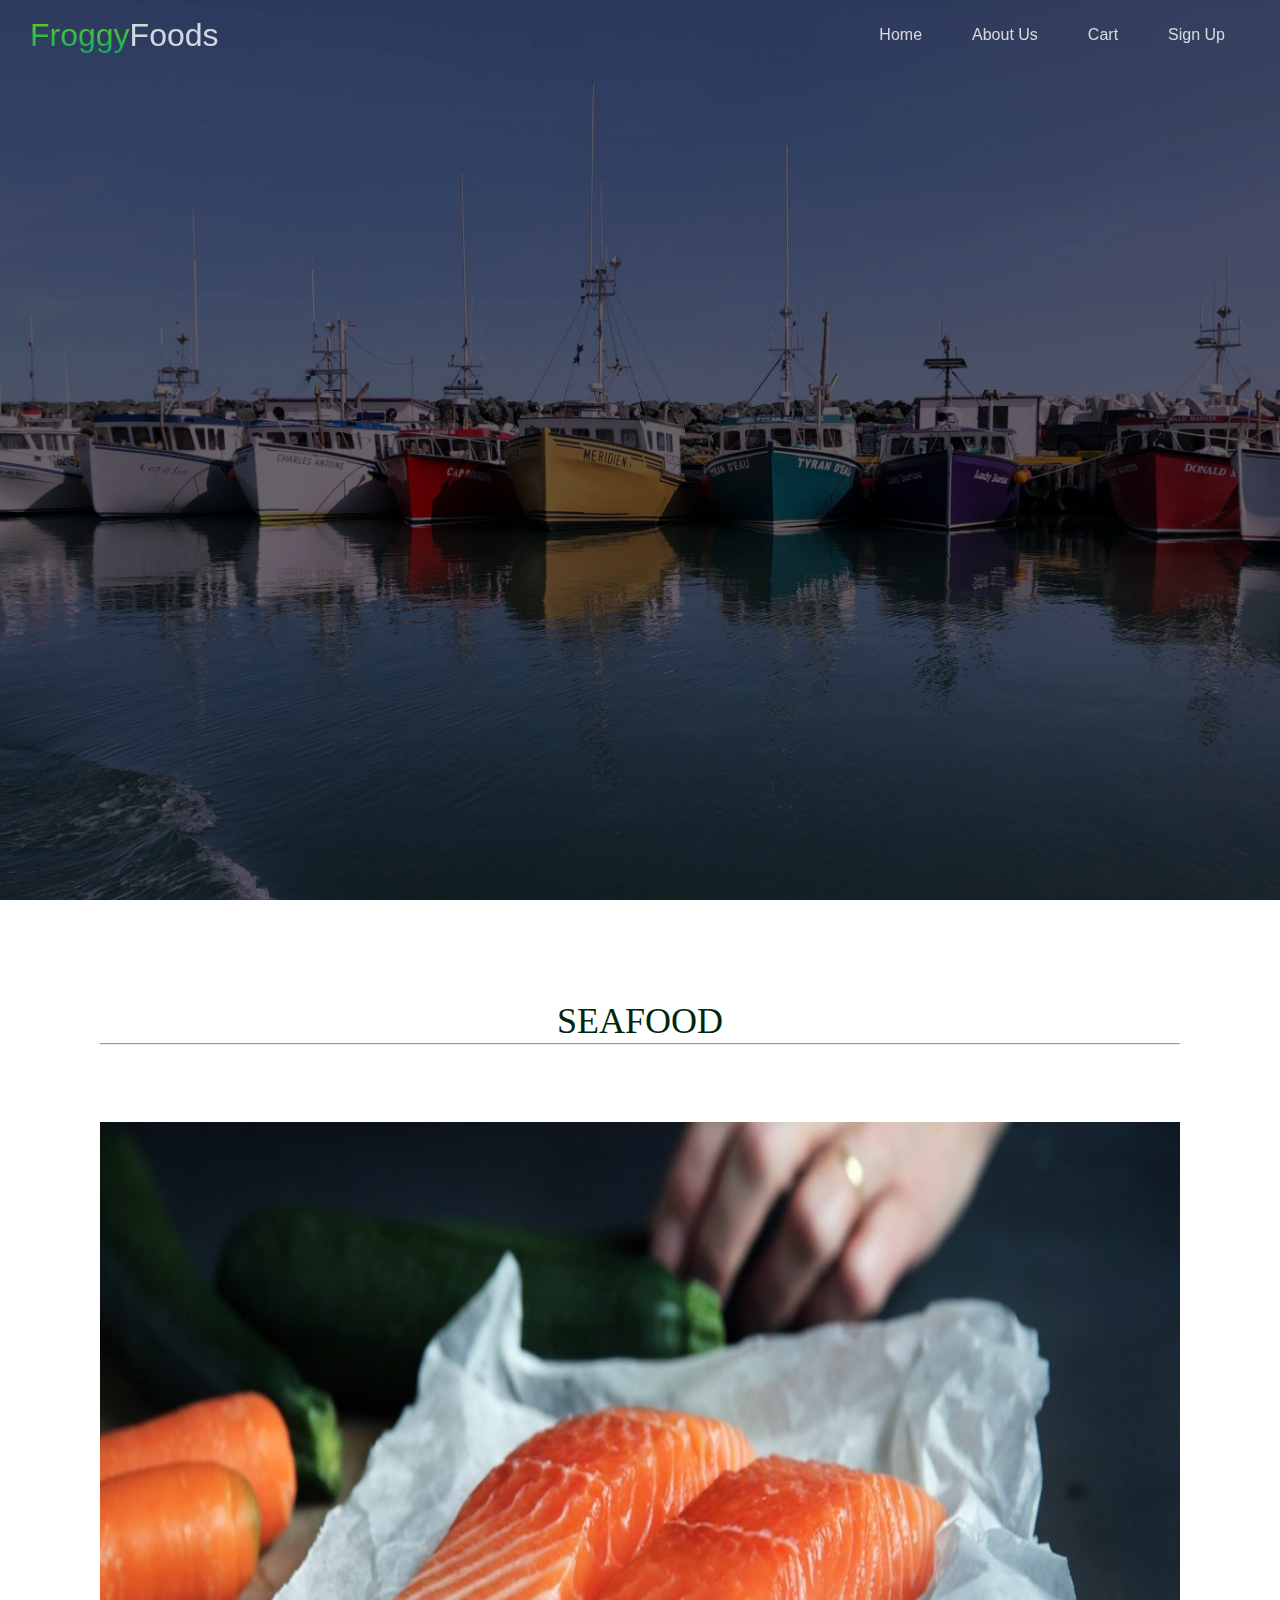
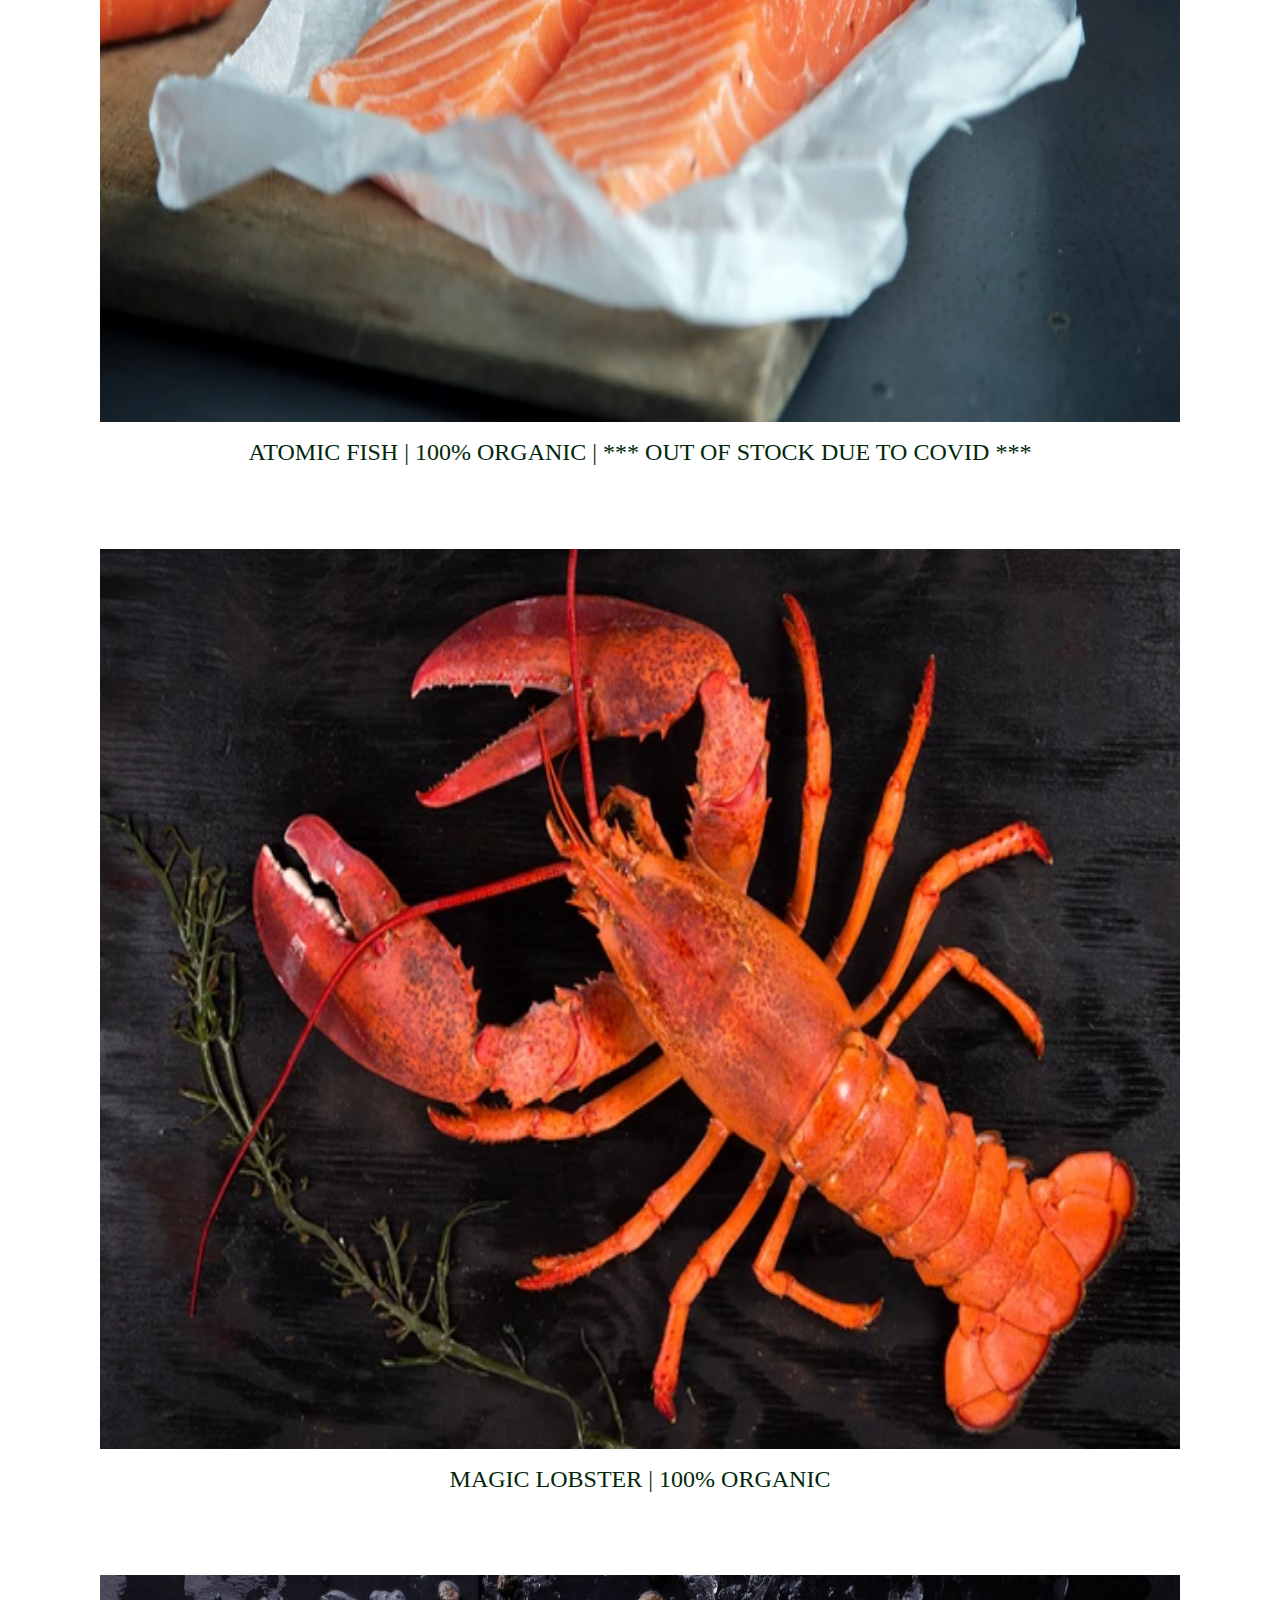
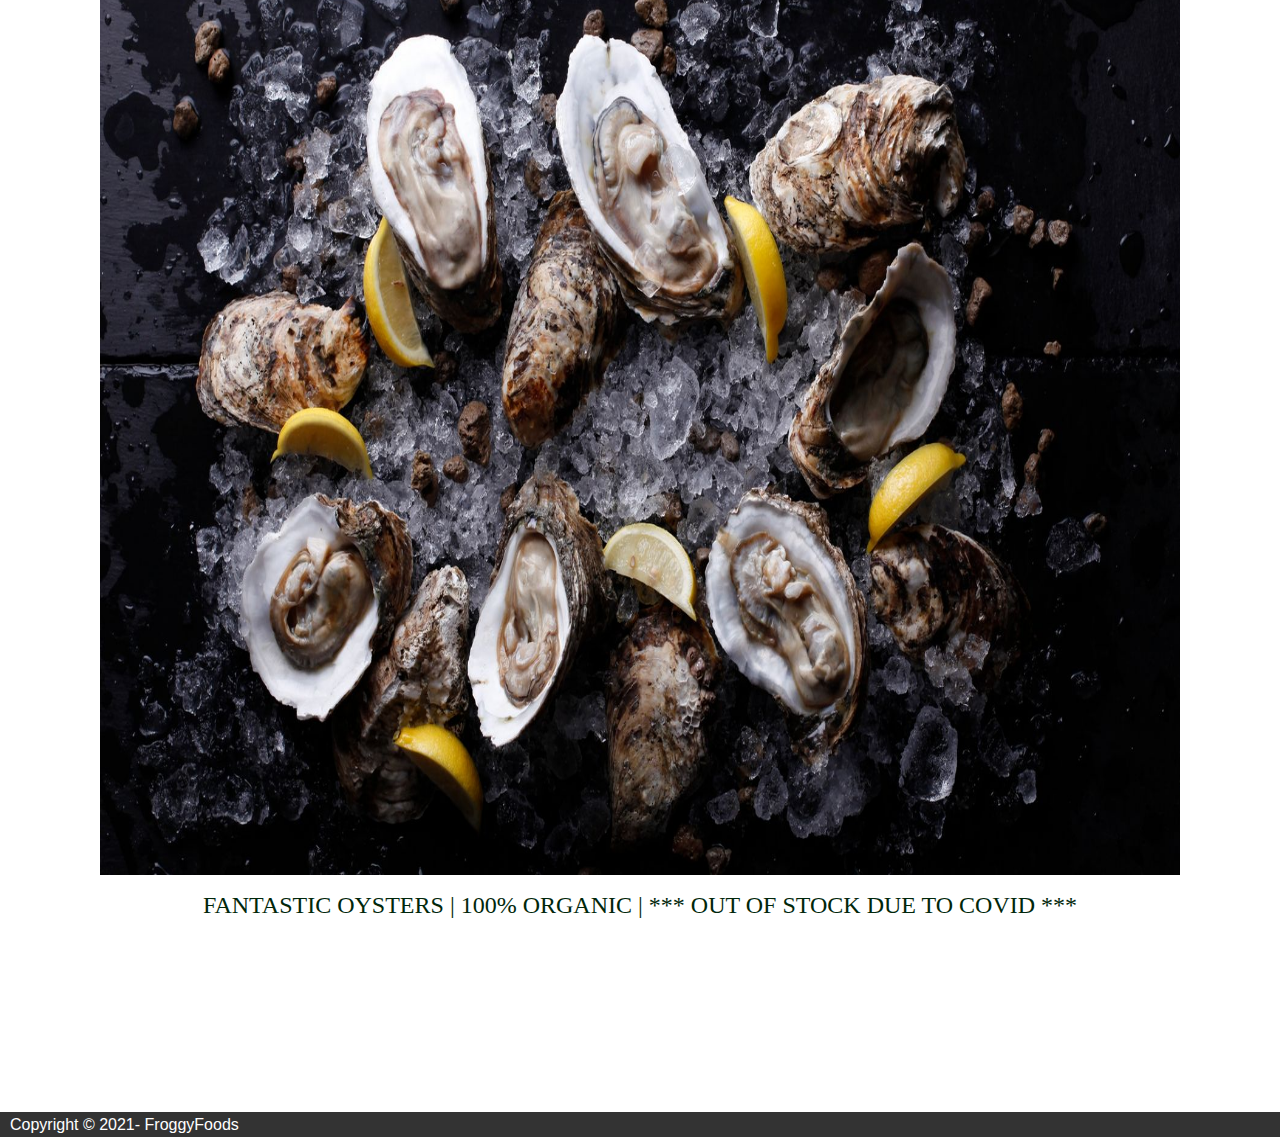
<file: P2*.html>
<!DOCTYPE html>
<!--Commenting: this is P5, a User Login Page-->
<!--Literature reference : DUCKETT, J., HTML & CSS design and build websites, John Wiley & sons, inc. p. 423-424-->


<html lang="en" dir="ltr">
    <head>
      <meta charset="utf-8">
        <title> Seafood aisle </title>

        <!--    CSS Link     -->
        <link rel="stylesheet" href="AgnesCroteau_P2.css">
        <link rel="shortcut icon" type="image/x-icon" href="/favicon.ico">
        <link rel="stylesheet" href="https://cdnjs.cloudflare.com/ajax/libs/font-awesome/5.15.3/css/all.min.css"
          integrity="sha512-iBBXm8fW90+nuLcSKlbmrPcLa0OT92xO1BIsZ+ywDWZCvqsWgccV3gFoRBv0z+8dLJgyAHIhR35VZc2oM/gI1w=="
          crossorigin="anonymous" referrerpolicy="no-referrer" />
        <link rel="stylesheet" href="./utilities.css">
      </head>

      <!--From Teammate Anes: BEGINNING-->

        <header class="hero">
          <div id="navbar" class="navbar top">
            <h1 class="logo">
              <span class="text-primary"><i class="fas fa-frog"></i> Froggy</span>Foods
            </h1>
            <nav>
              <ul>
                <li><a href="#home">Home</a></li>
                <li><a href="#about">About Us</a></li>
                <li><a href="cart.html">Cart</a></li>
                <li><a href="#">Sign Up</a></li>
              </ul>
            </nav>
          </div>
         
        </header>

        <!---From Teammate Anes : END-->
<body>

  <!---My Own Code -->

  <div class ="seafood-header"> <h1></h1> </div>
    <div class="container">
      <h2>SEAFOOD </h2>
      <hr>
      <br><br>

        <div class="entry">
        <figure>
        <img src="Images/Fish2.jpeg" 
        alt="Fish"
        title="Fish" width="1200" height="900" />
        <figcaption>ATOMIC FISH    |    100% ORGANIC  | *** OUT OF STOCK DUE TO COVID ***</figcaption>
        <br><br>
        </figure>
        </div>

        <div class="entry">
        <figure>
        <img src="Images/Lobster.png" 
        alt="Lobster"
        title="Lobster" width="1200" height="900" />
        <figcaption>MAGIC LOBSTER    |    100% ORGANIC</figcaption>
        <br><br>
        </figure>
        </div>

        <div class="entry">
        <figure>
        <img src="Images/ooysters.jpeg" 
        alt="Oysters"
        title="Oysters" width="1200" height="900" />
        <figcaption>FANTASTIC OYSTERS    |    100% ORGANIC  | *** OUT OF STOCK DUE TO COVID ***</figcaption>
        <br><br>
        </figure>
        </div>
      
   </div> 

    <!--From teammate : Anes (until end of script)-->

    <footer class="footer bg-dark">
      <div class="social">
        <a href="#"><i class="fab fa-facebook fa-2x"></i></a>
        <a href="#"><i class="fab fa-twitter fa-2x"></i></a>
        <a href="#"><i class="fab fa-youtube fa-2x"></i></a>
        <a href="#"><i class="fab fa-linkedin fa-2x"></i></a>
      </div>
      <p>Copyright &copy; 2021- FroggyFoods</p>
    
    </footer>
    <script src="https://code.jquery.com/jquery-3.6.0.min.js" integrity="sha256-/xUj+3OJU5yExlq6GSYGSHk7tPXikynS7ogEvDej/m4=" crossorigin="anonymous">
    </script>
    <script>
      const navbar = document.getElementById('navbar');
      let scrolled=false;
      
      window.onscroll= function() {
        if(window.pageYOffset > 100) {
          navbar.classList.remove('top');
          if(!scrolled){
            navbar.style.transform= 'translateY(-70px)';
          } setTimeout(function() {
            navbar.style.transform= 'translateY(0)';
            scrolled=true;
          }, 200);
        } else{
          navbar.classList.add('top')
          scrolled=false;
        }
      };
      // Smooth Scrolling

      $('#navbar a, .btn').on('click', function (e) {
            if (this.hash !== '') {
              e.preventDefault();
    
              const hash = this.hash;
    
              $('html, body').animate(
                {
                  scrollTop: $(hash).offset().top - 100,
                },
                800
              );
            }
          });
      
    </script>
</body>
</html>
</file>
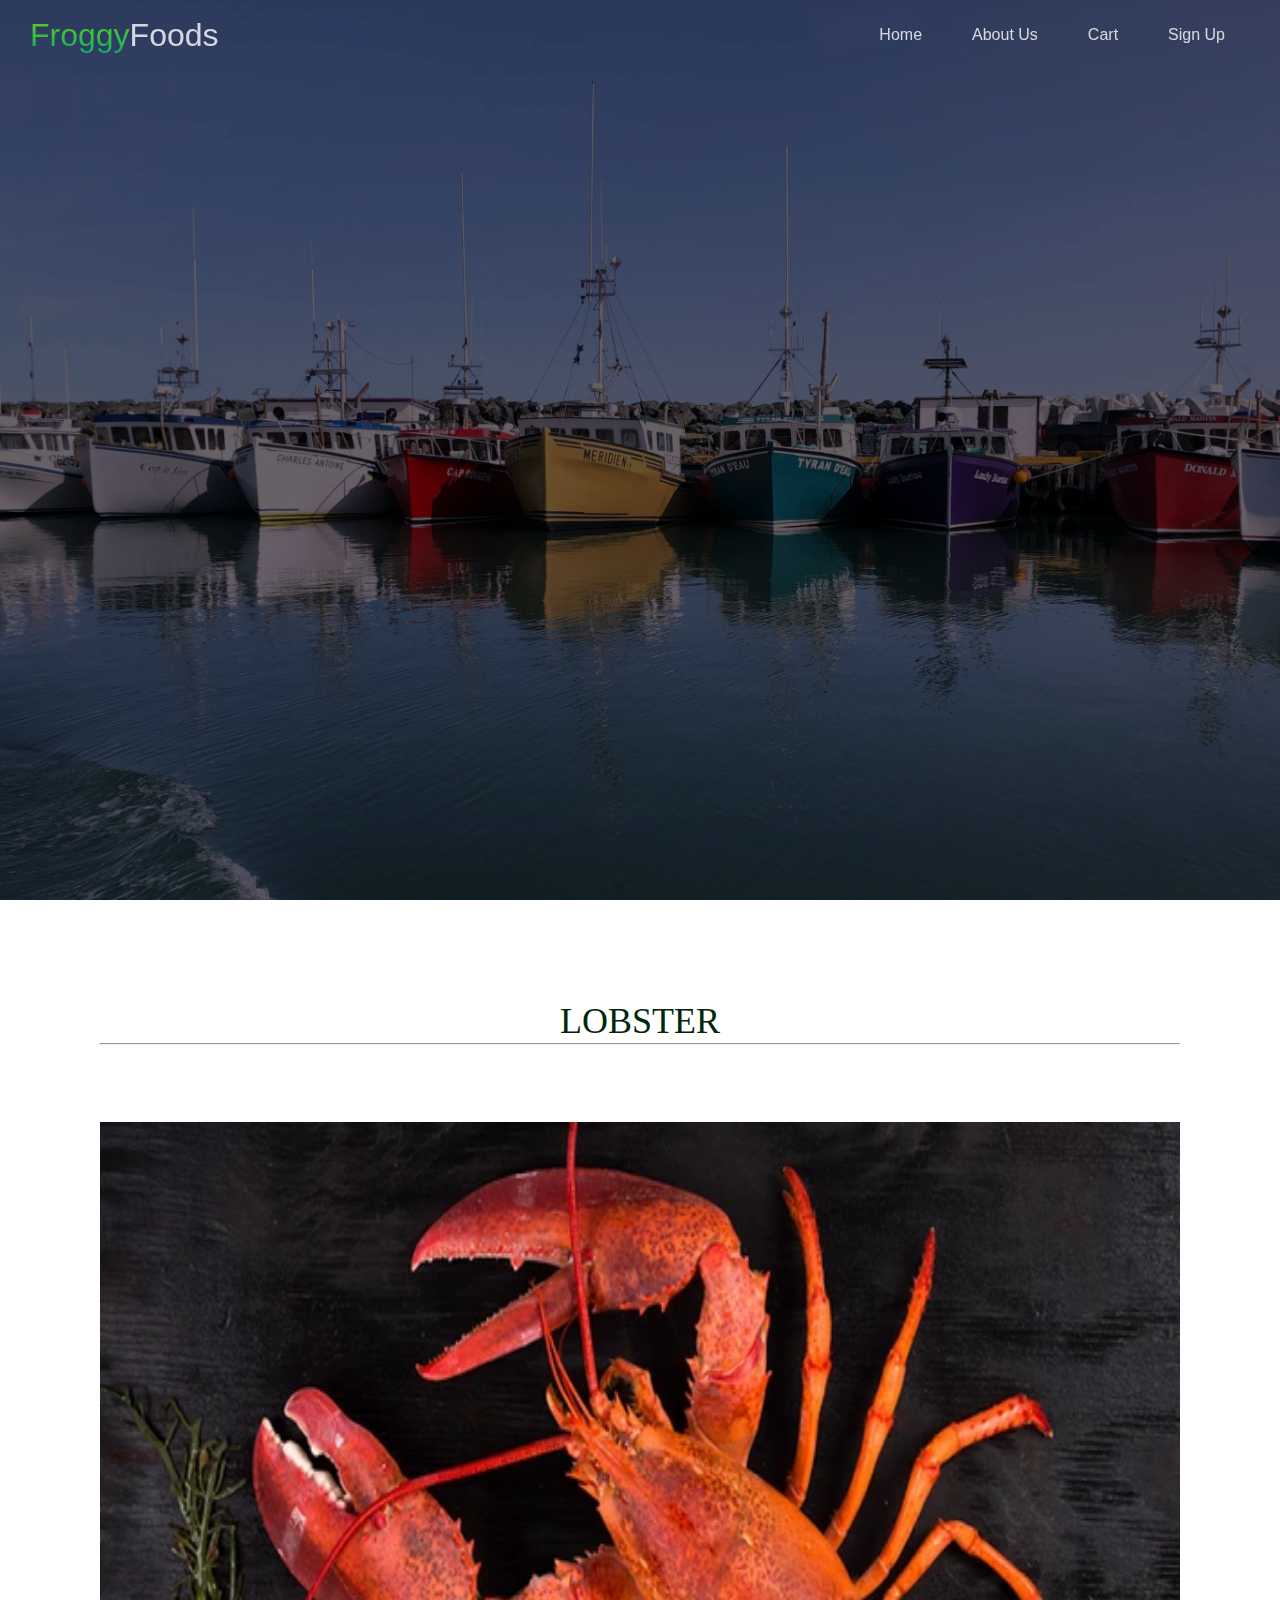
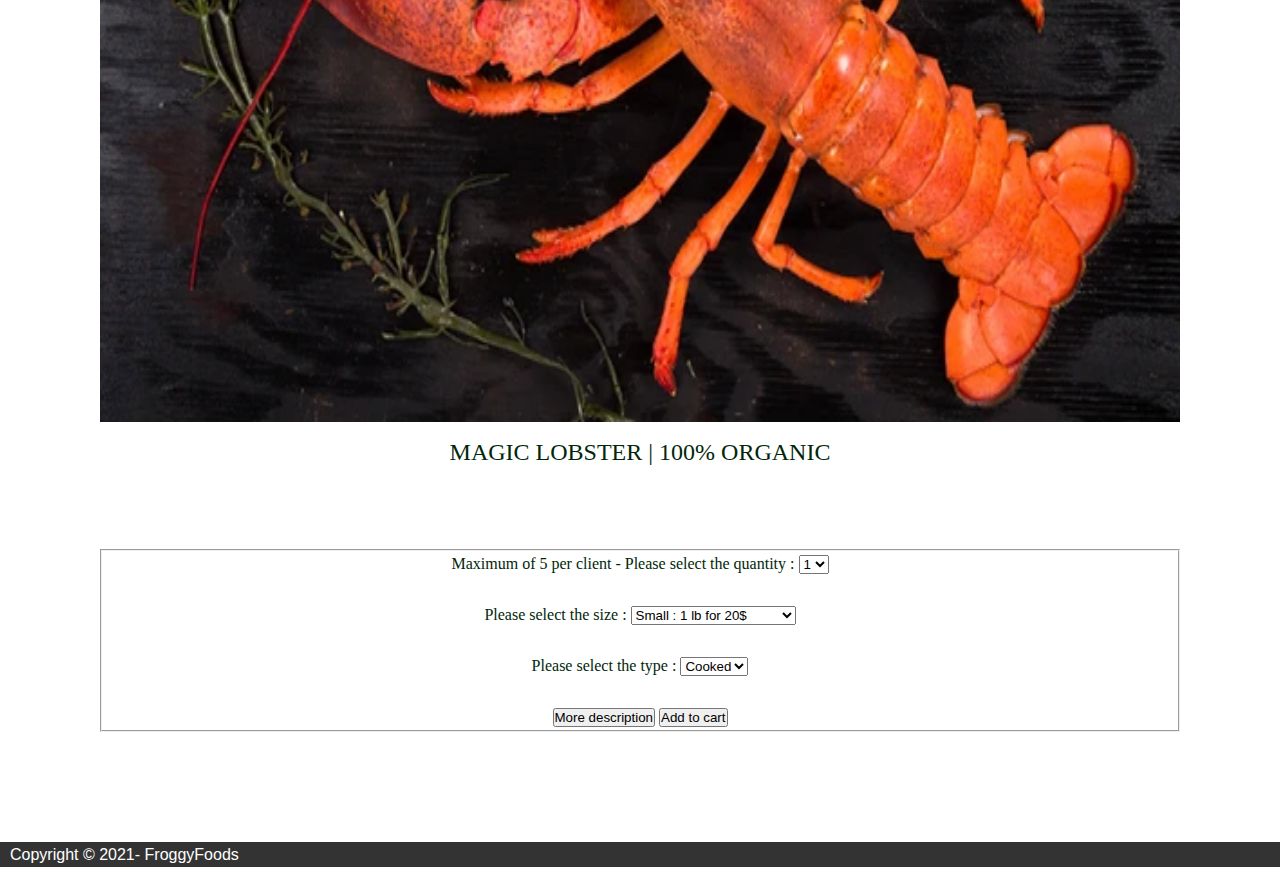
<file: P3*.html>
<!DOCTYPE html>
<!--Commenting: this is P5, a User Login Page-->
<!--Literature reference : DUCKETT, J., HTML & CSS design and build websites, John Wiley & sons, inc. p. 423-424-->

<html lang="en" dir="ltr">
    <head>
      <meta charset="utf-8">
        <title> Lobster </title>

        <!--    CSS Link     -->
        <link rel="stylesheet" href="AgnesCroteau_P3.css">
        <link rel="shortcut icon" type="image/x-icon" href="/favicon.ico">
        <link rel="stylesheet" href="https://cdnjs.cloudflare.com/ajax/libs/font-awesome/5.15.3/css/all.min.css"
          integrity="sha512-iBBXm8fW90+nuLcSKlbmrPcLa0OT92xO1BIsZ+ywDWZCvqsWgccV3gFoRBv0z+8dLJgyAHIhR35VZc2oM/gI1w=="
          crossorigin="anonymous" referrerpolicy="no-referrer" />
        <link rel="stylesheet" href="./utilities.css">
        
      </head>


<body>

   <!--From Teammate Anes: BEGINNING-->

      <header class="hero">
        <div id="navbar" class="navbar top">
          <h1 class="logo">
            <span class="text-primary"><i class="fas fa-frog"></i> Froggy</span>Foods
          </h1>
          <nav>
            <ul>
              <li><a href="#home">Home</a></li>
              <li><a href="#about">About Us</a></li>
              <li><a href="cart.html">Cart</a></li>
              <li><a href="#">Sign Up</a></li>
            </ul>
          </nav>
        </div>
       
      </header>

  <!---From Teammate Anes : END-->

  <!---My Own Code -->

  <div class ="lobster-header"> <h1></h1> </div>
    <div class="container">
      <h2>LOBSTER</h2>
      <hr>
      <br><br>

       

        <div class="entry">
        <figure>
        <img src="Images/Lobster.png" 
        alt="Lobster"
        title="Lobster" width="1200" height="900" />
        <figcaption>MAGIC LOBSTER    |    100% ORGANIC</figcaption>
        <br><br>
        </figure>
        </div>
       
        <div class="form">
         <form>
         <fieldset>
        Maximum of 5 per client - Please select the quantity : 
        <select class="quantity" name="quantity">
          <option value="1">1</option>
          <option value="2">2</option>
          <option value="3">3</option>
          <option value="4">4</option>
          <option value="5">5</option>
        </select><br><br>
        Please select the size : 
        <select class="size" name="size">
          <option value="1">Small : 1 lb for 20$</option>
          <option value="2">Medium : 1.5 lbs for 30$</option>
          <option value="3">Large : 2 lbs for 35$</option>
        </select><br><br>
        Please select the type : 
        <select class="size" name="size">
          <option value="1">Cooked</option>
          <option value="2">Alive</option>
        </select><br><br>
        <input type="submit" value="More description" />
        <input type="submit" value="Add to cart" />
        </form>
        </fieldset>
        </div>
      
    </div> 

    <!--From teammate : Anes (until end of script)-->

    <footer class="footer bg-dark">
      <div class="social">
        <a href="#"><i class="fab fa-facebook fa-2x"></i></a>
        <a href="#"><i class="fab fa-twitter fa-2x"></i></a>
        <a href="#"><i class="fab fa-youtube fa-2x"></i></a>
        <a href="#"><i class="fab fa-linkedin fa-2x"></i></a>
      </div>
      <p>Copyright &copy; 2021- FroggyFoods</p>
    
    </footer>
    <script src="https://code.jquery.com/jquery-3.6.0.min.js" integrity="sha256-/xUj+3OJU5yExlq6GSYGSHk7tPXikynS7ogEvDej/m4=" crossorigin="anonymous">
    </script>
    <script>
      const navbar = document.getElementById('navbar');
      let scrolled=false;
      
      window.onscroll= function() {
        if(window.pageYOffset > 100) {
          navbar.classList.remove('top');
          if(!scrolled){
            navbar.style.transform= 'translateY(-70px)';
          } setTimeout(function() {
            navbar.style.transform= 'translateY(0)';
            scrolled=true;
          }, 200);
        } else{
          navbar.classList.add('top')
          scrolled=false;
        }
      };
      // Smooth Scrolling

      $('#navbar a, .btn').on('click', function (e) {
            if (this.hash !== '') {
              e.preventDefault();
    
              const hash = this.hash;
    
              $('html, body').animate(
                {
                  scrollTop: $(hash).offset().top - 100,
                },
                800
              );
            }
          });
      
    </script>
</body>
</html>
</file>
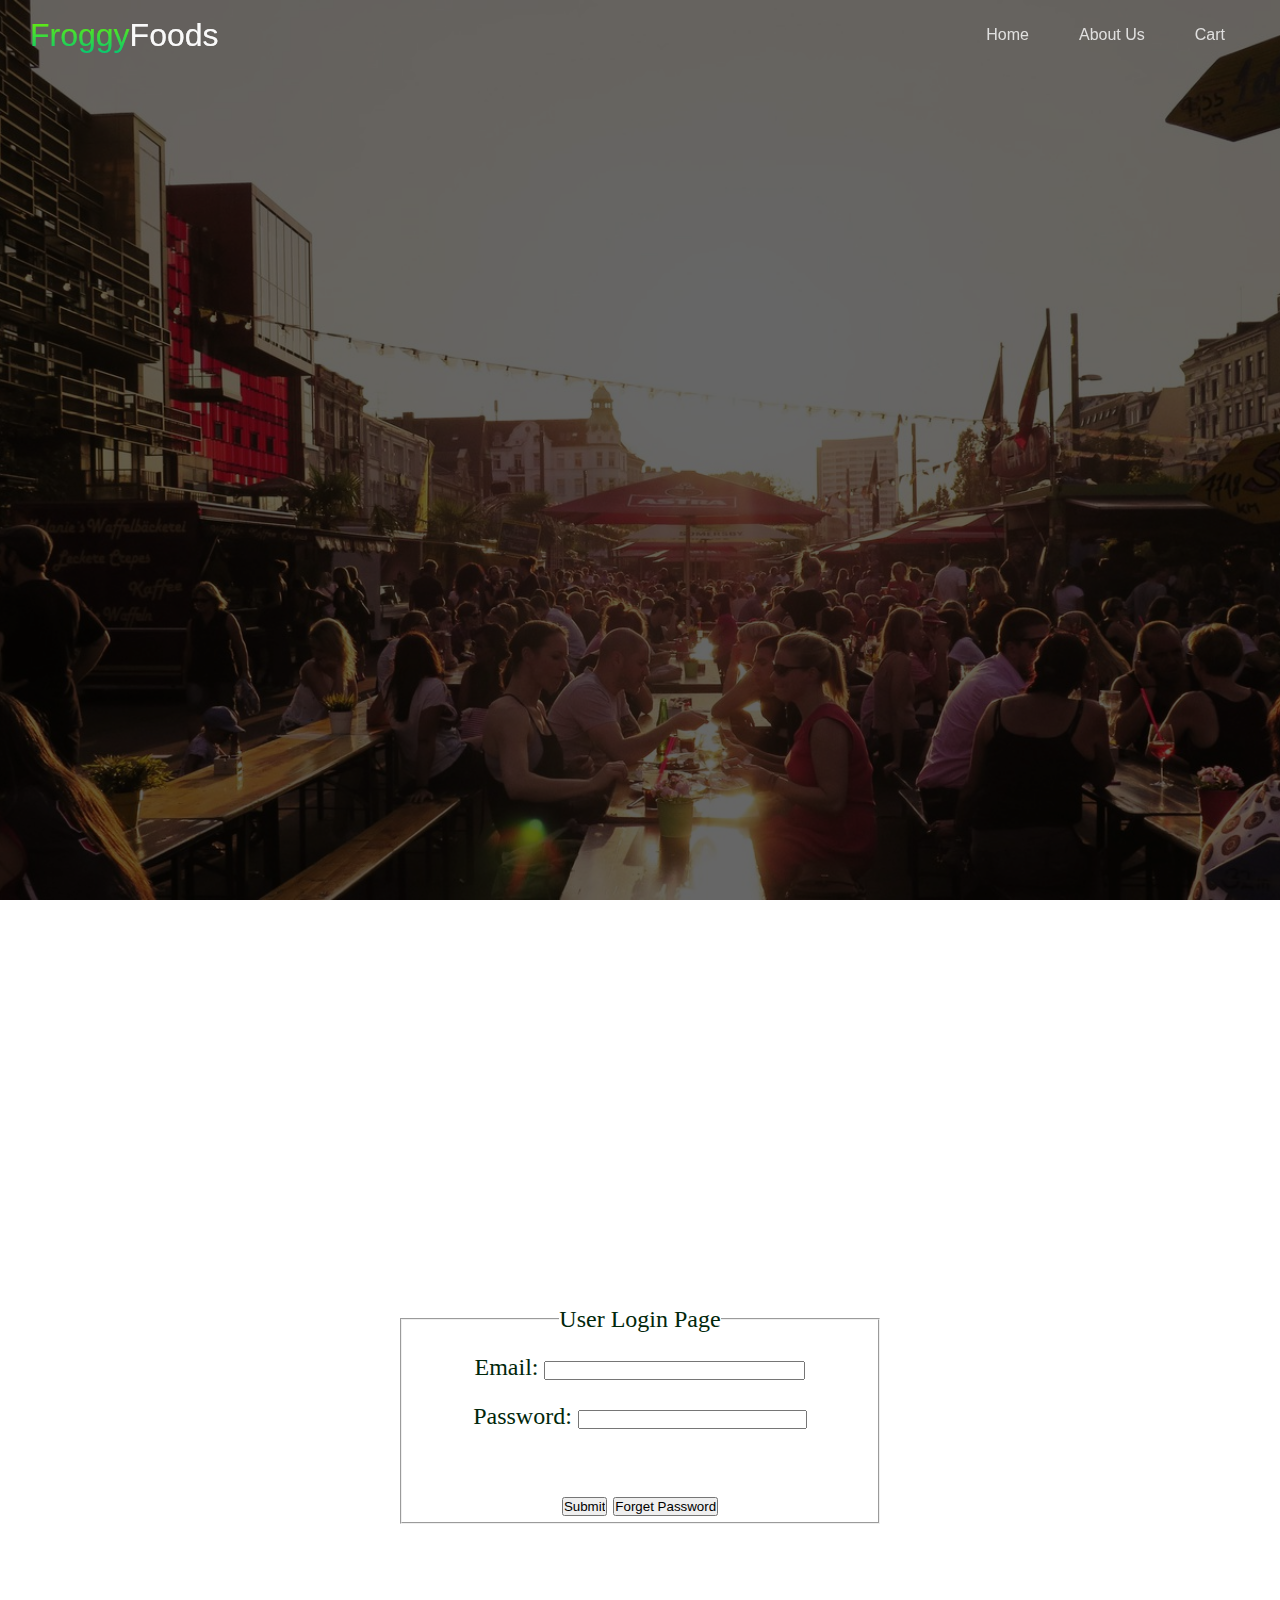
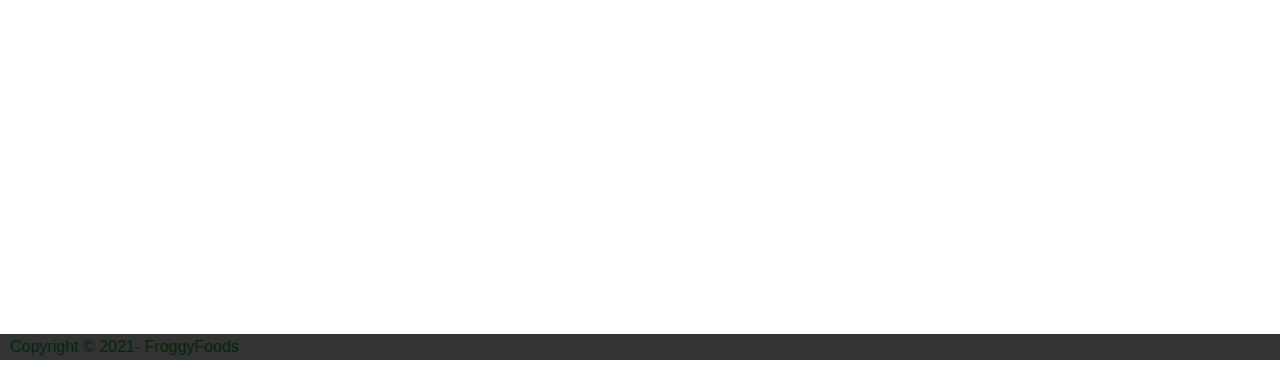
<file: P5.html>
<!DOCTYPE html>
<!--Commenting: this is P5, a User Login Page-->
<!--Literature reference : DUCKETT, J., HTML & CSS design and build websites, John Wiley & sons, inc. p. 152-171, p.325-->

<html lang="en" dir="ltr">
    <head>
      <meta charset="utf-8">
        <title> User Login Page </title>

        <!--    CSS Link     -->
        <link rel="stylesheet" href="AgnesCroteau_P5.css">
        <link rel="shortcut icon" type="image/x-icon" href="/favicon.ico">
        <link rel="stylesheet" href="https://cdnjs.cloudflare.com/ajax/libs/font-awesome/5.15.3/css/all.min.css"
        integrity="sha512-iBBXm8fW90+nuLcSKlbmrPcLa0OT92xO1BIsZ+ywDWZCvqsWgccV3gFoRBv0z+8dLJgyAHIhR35VZc2oM/gI1w=="
        crossorigin="anonymous" referrerpolicy="no-referrer" />
        <link rel="stylesheet" href="./utilities.css">
        
      </head>



<body>

    <!--From Teammate Anes : header-->

    <header class="hero">
      <div id="navbar" class="navbar top">
        <h1 class="logo">
          <span class="text-primary"><i class="fas fa-frog"></i> Froggy</span>Foods
        </h1>
       
      </div>
      <div class="content">
      
        <!--<a href="#about" class="btn"><i class="fas fa-chevron-right"></i>Shop Local</a> : not needed here-->
      </div>
    </header>
  
    

  <!-- Nav bar from Anes -->

  <div id="navbar" class="navbar top">
    <h1 class="logo">
      <span class="text-primary"><i class="fas fa-frog"></i> Froggy</span>Foods
    </h1>
    <nav>
      <ul>
        <li><a href="index.html">Home</a></li>
        <li><a href="index.html">About Us</a></li>
        <li><a href="cart.html">Cart</a></li>
        
      </ul>
    </nav>
    

  <!--My Own Code-->

 </div>
  <!--<h1></h1> -->
  <div class="container">
    <form action="login"> <!-- This page does not exist yet. -->
      <fieldset>
        <legend> User Login Page</legend>
      <p>Email:    
        <input type="text" name="Email" size="30"
        maxlength="100" />
      </p> 
      <p>Password: 
        <input type="password" name="Password" size="26"
        maxlength="100" />
      </p> 
    
   </br>
        <div>
        <input type="submit" value="Submit" />
        <input type="submit" value="Forget Password" />
        </div>


     </fieldset>
    </div>
    </form> 

       <!--From teammate : Anes (until end of script)-->

       <footer class="footer bg-dark">
        <div class="social">
          <a href="#"><i class="fab fa-facebook fa-2x"></i></a>
          <a href="#"><i class="fab fa-twitter fa-2x"></i></a>
          <a href="#"><i class="fab fa-youtube fa-2x"></i></a>
          <a href="#"><i class="fab fa-linkedin fa-2x"></i></a>
        </div>
        <p>Copyright &copy; 2021- FroggyFoods</p>
      
      </footer>
      <script src="https://code.jquery.com/jquery-3.6.0.min.js" integrity="sha256-/xUj+3OJU5yExlq6GSYGSHk7tPXikynS7ogEvDej/m4=" crossorigin="anonymous">
      </script>
      <script>
        const navbar = document.getElementById('navbar');
        let scrolled=false;
        
        window.onscroll= function() {
          if(window.pageYOffset > 100) {
            navbar.classList.remove('top');
            if(!scrolled){
              navbar.style.transform= 'translateY(-70px)';
            } setTimeout(function() {
              navbar.style.transform= 'translateY(0)';
              scrolled=true;
            }, 200);
          } else{
            navbar.classList.add('top')
            scrolled=false;
          }
        };
        // Smooth Scrolling
  
        $('#navbar a, .btn').on('click', function (e) {
              if (this.hash !== '') {
                e.preventDefault();
      
                const hash = this.hash;
      
                $('html, body').animate(
                  {
                    scrollTop: $(hash).offset().top - 100,
                  },
                  800
                );
              }
            });
        
      </script>
</body>
</html>
</file>
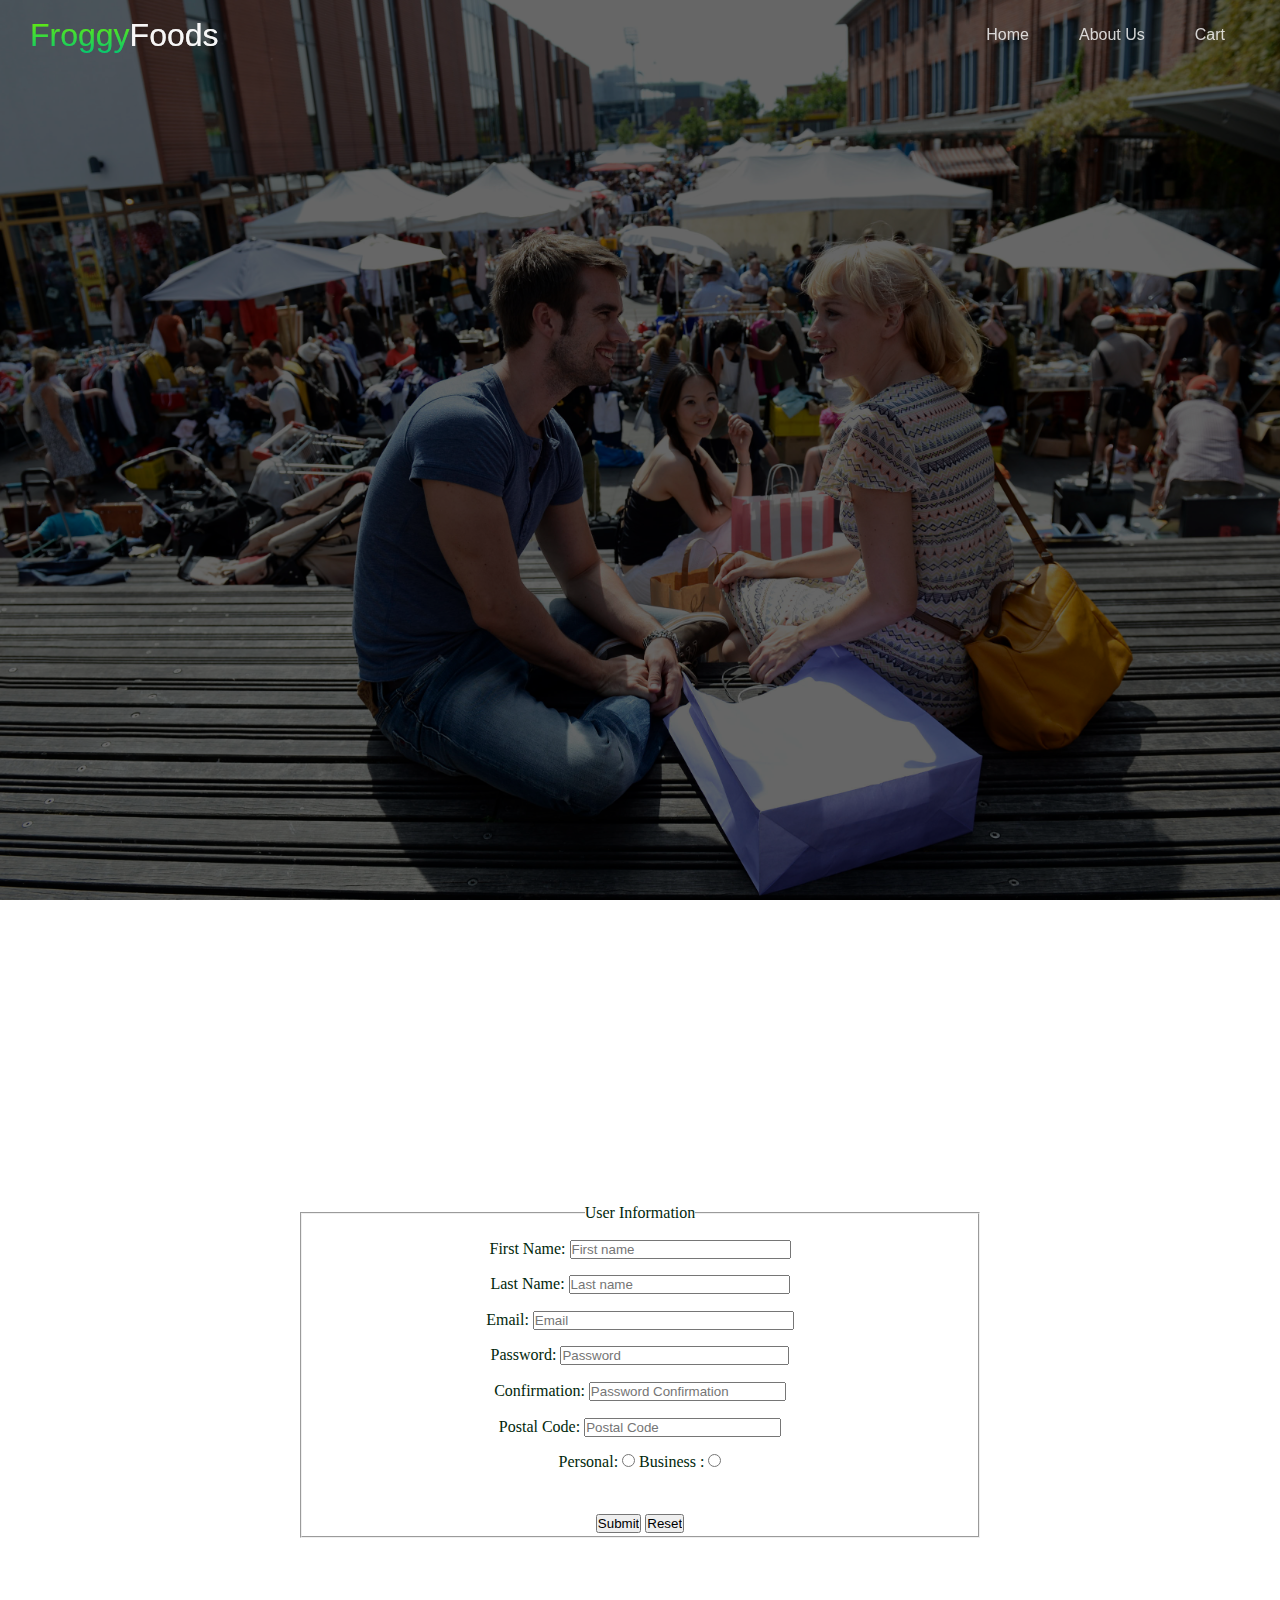
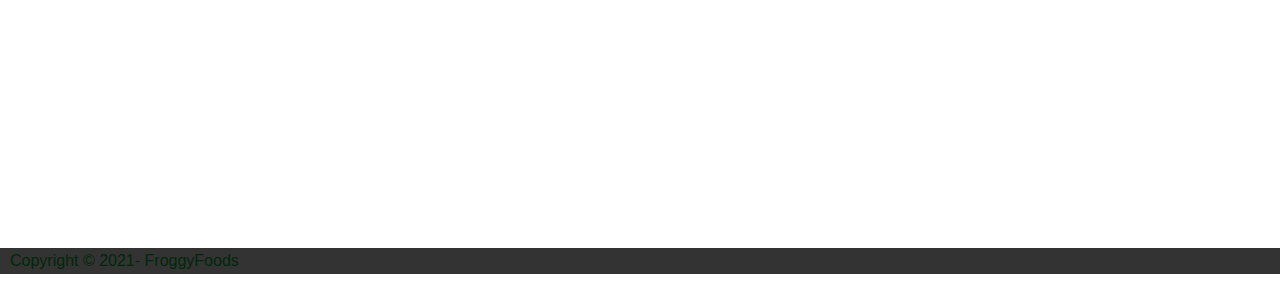
<file: P6.html>
<!DOCTYPE html>
<!--Commenting: this is P5, a User Login Page-->
<!--Literature reference : DUCKETT, J., HTML & CSS design and build websites, John Wiley & sons, inc. p. 152-171, p.325-->

<html lang="en" dir="ltr">
    <head>
      <meta charset="utf-8">
        <title> User Login Page </title>

        <!--    CSS Link     -->
        <link rel="stylesheet" href="AgnesCroteau_P6.css">
        <link rel="shortcut icon" type="image/x-icon" href="/favicon.ico">
        <link rel="stylesheet" href="https://cdnjs.cloudflare.com/ajax/libs/font-awesome/5.15.3/css/all.min.css"
        integrity="sha512-iBBXm8fW90+nuLcSKlbmrPcLa0OT92xO1BIsZ+ywDWZCvqsWgccV3gFoRBv0z+8dLJgyAHIhR35VZc2oM/gI1w=="
        crossorigin="anonymous" referrerpolicy="no-referrer" />
        <link rel="stylesheet" href="./utilities.css">
        
    

      </head>



<body>

    <!--From Teammate Anes : header-->

    <header class="hero">
      <div id="navbar" class="navbar top">
        <h1 class="logo">
          <span class="text-primary"><i class="fas fa-frog"></i> Froggy</span>Foods
        </h1>
       
      </div>
      <div class="content">
      
        <!--<a href="#about" class="btn"><i class="fas fa-chevron-right"></i>Shop Local</a> : not needed here-->
      </div>
    </header>
  
    

  <!-- Nav bar from Anes -->

  <div id="navbar" class="navbar top">
    <h1 class="logo">
      <span class="text-primary"><i class="fas fa-frog"></i> Froggy</span>Foods
    </h1>
    <nav>
      <ul>
        <li><a href="index.html">Home</a></li>
        <li><a href="index.html">About Us</a></li>
        <li><a href="cart.html">Cart</a></li>
        
      </ul>
    </nav>
  </div>

  <!--My Own Code-->

 


       <!--From teammate : Anes (until end of script)-->

      
      <script src="https://code.jquery.com/jquery-3.6.0.min.js" integrity="sha256-/xUj+3OJU5yExlq6GSYGSHk7tPXikynS7ogEvDej/m4=" crossorigin="anonymous">
      </script>
      <script>
        const navbar = document.getElementById('navbar');
        let scrolled=false;
        
        window.onscroll= function() {
          if(window.pageYOffset > 100) {
            navbar.classList.remove('top');
            if(!scrolled){
              navbar.style.transform= 'translateY(-70px)';
            } setTimeout(function() {
              navbar.style.transform= 'translateY(0)';
              scrolled=true;
            }, 200);
          } else{
            navbar.classList.add('top')
            scrolled=false;
          }
        };
        // Smooth Scrolling
  
        $('#navbar a, .btn').on('click', function (e) {
              if (this.hash !== '') {
                e.preventDefault();
      
                const hash = this.hash;
      
                $('html, body').animate(
                  {
                    scrollTop: $(hash).offset().top - 100,
                  },
                  800
                );
              }
            });
        
      </script>


<!-- Magic!!!! Don't touch.........-->
  
  <h1></h1>
  <div class="container2">
    <form action="login"> <!-- This page does not exist yet. -->
     <fieldset>
        <legend> User Information</legend>
        <p>First Name:
         <input id="firstname" type="text" name="firstname" size="25" placeholder="First name" required
         maxlength="100" />
        </p> 
        <p>Last Name:
        <input id="lastname" type="text" name="lastname" size="25" placeholder="Last name" required
        maxlength="100" />
        </p> 
        <p>Email:    
        <input type="text" name="Email" size="30" placeholder="Email" required
        maxlength="100" />
      </p> 
      <p>Password: 
        <input type="password" name="Password" size="26" placeholder="Password" required
        maxlength="100" />
      </p> 
      <p>Confirmation: 
        <input type="password" name="PasswordConfirmation" size="22" placeholder="Password Confirmation" required
        maxlength="100" />
      </p> 
      <p>Postal Code: 
        <input type="text" name="PostalCode" size="22" placeholder="Postal Code" optional
        maxlength="100" />
        <p>Personal: 
        <input id="personal" type="radio" name="Personal"  />
        Business : <input id="business" type="radio" name="Business"  />
      </p> 
      </br>
      <input type="submit" value="Submit" />
      <input type="reset" value="Reset" />

      </fieldset> 
      </form> 
      </div> 

      <!--from Anes : footer-->

      <footer class="footer bg-dark">
        <div class="social">
          <a href="#"><i class="fab fa-facebook fa-2x"></i></a>
          <a href="#"><i class="fab fa-twitter fa-2x"></i></a>
          <a href="#"><i class="fab fa-youtube fa-2x"></i></a>
          <a href="#"><i class="fab fa-linkedin fa-2x"></i></a>
        </div>
        <p>Copyright &copy; 2021- FroggyFoods</p>
      
      </footer>


    </body>
    </html>
</file>
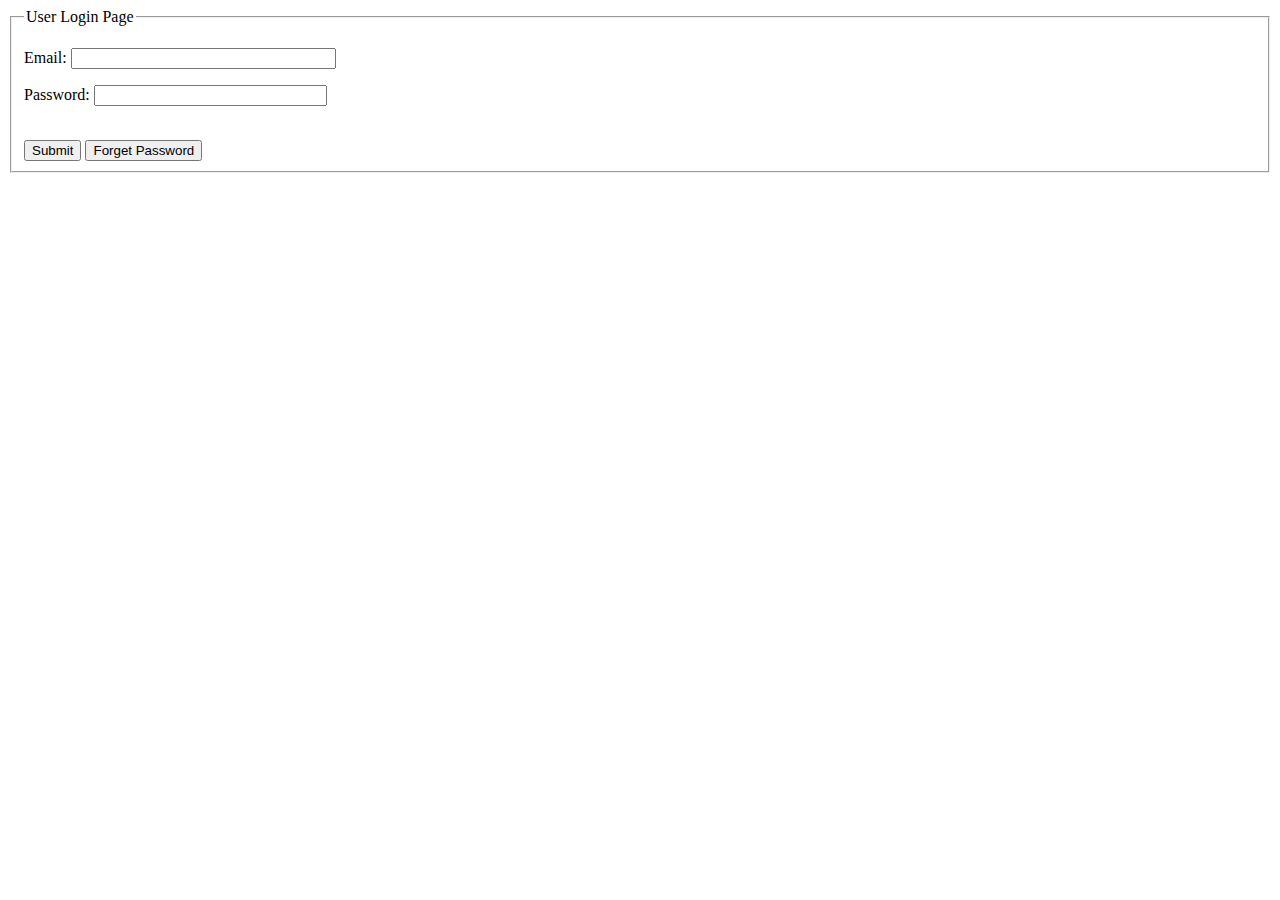
<file: BROceryStore-AgnesPage/P5.html>
<!DOCTYPE html>
<!Commenting: this is P5, a User Login Page>
<!Literature reference : DUCKETT, J., HTML & CSS design and build websites, John Wiley & sons, inc. p. 152-171>
<html>
    <head>
        <title> User Login Page </title>
    </head>
<body>
    <form action="http://www.example.com/login.php">
      <fieldset>
        <legend> User Login Page</legend>
      <p>Email:    
        <input type="text" name="Email" size="30"
        maxlength="100" />
      </p> 
      <p>Password: 
        <input type="text" name="Password" size="26"
        maxlength="100" />
      </p> 
    
   </br>
    
        <input type="submit" value="Submit" />
        <input type="submit" value="Forget Password" />



     </fieldset>
    </form> 
</body>
</html>
</file>
<file: AgnesCroteau_P2.css>
/*.seafood-header{

     background-color: rgb(1, 39, 11) ; 
     font-family: 'Trebuchet MS';
     letter-spacing: 2.5em;
     color: #fff} no longer needed*/

     

     .container { 
      
        padding:100px;
        font-family: 'Trebuchet MS';
        font-size: 24px;
        letter-spacing: normal;
        color:rgb(1, 39, 11);
        text-align: center;
        background-color: #fff;
        background-image: url("data:image/svg+xml,%3Csvg xmlns='http://www.w3.org/2000/svg' viewBox='0 0 100 1000'%3E%3Cg %3E%3Ccircle fill='%23fcfffa' cx='50' cy='0' r='50'/%3E%3Cg fill='%23f9fef6' %3E%3Ccircle cx='0' cy='50' r='50'/%3E%3Ccircle cx='100' cy='50' r='50'/%3E%3C/g%3E%3Ccircle fill='%23f7fdf3' cx='50' cy='100' r='50'/%3E%3Cg fill='%23f4fdef' %3E%3Ccircle cx='0' cy='150' r='50'/%3E%3Ccircle cx='100' cy='150' r='50'/%3E%3C/g%3E%3Ccircle fill='%23f1fcec' cx='50' cy='200' r='50'/%3E%3Cg fill='%23edfbe9' %3E%3Ccircle cx='0' cy='250' r='50'/%3E%3Ccircle cx='100' cy='250' r='50'/%3E%3C/g%3E%3Ccircle fill='%23eafbe6' cx='50' cy='300' r='50'/%3E%3Cg fill='%23e7fae2' %3E%3Ccircle cx='0' cy='350' r='50'/%3E%3Ccircle cx='100' cy='350' r='50'/%3E%3C/g%3E%3Ccircle fill='%23e3f9df' cx='50' cy='400' r='50'/%3E%3Cg fill='%23e0f9dc' %3E%3Ccircle cx='0' cy='450' r='50'/%3E%3Ccircle cx='100' cy='450' r='50'/%3E%3C/g%3E%3Ccircle fill='%23dcf8d9' cx='50' cy='500' r='50'/%3E%3Cg fill='%23d8f7d7' %3E%3Ccircle cx='0' cy='550' r='50'/%3E%3Ccircle cx='100' cy='550' r='50'/%3E%3C/g%3E%3Ccircle fill='%23d5f7d4' cx='50' cy='600' r='50'/%3E%3Cg fill='%23d1f6d1' %3E%3Ccircle cx='0' cy='650' r='50'/%3E%3Ccircle cx='100' cy='650' r='50'/%3E%3C/g%3E%3Ccircle fill='%23ccf6cf' cx='50' cy='700' r='50'/%3E%3Cg fill='%23c8f5cc' %3E%3Ccircle cx='0' cy='750' r='50'/%3E%3Ccircle cx='100' cy='750' r='50'/%3E%3C/g%3E%3Ccircle fill='%23c4f4ca' cx='50' cy='800' r='50'/%3E%3Cg fill='%23bff4c7' %3E%3Ccircle cx='0' cy='850' r='50'/%3E%3Ccircle cx='100' cy='850' r='50'/%3E%3C/g%3E%3Ccircle fill='%23bbf3c5' cx='50' cy='900' r='50'/%3E%3Cg fill='%23b6f3c3' %3E%3Ccircle cx='0' cy='950' r='50'/%3E%3Ccircle cx='100' cy='950' r='50'/%3E%3C/g%3E%3Ccircle fill='%23b1f2c1' cx='50' cy='1000' r='50'/%3E%3C/g%3E%3C/svg%3E");
        background-attachment: fixed;
        background-size: contain;
      /*
          background made with SVGBackgrounds.com and free personal with credit 
      */}
  
      
        
      h2 {
        color: rgb(1, 39, 11);
        text-align: center; }
  
    /*
     Following : From Teammate Anes ....
    */
  
   @import url('https://fonts.googleapis.com/css2?family=Open+Sans:wght@300;400&display=swap%27');
  *{
    box-sizing: border-box;
    padding: 0;
    margin: 0;
  }
  body{
    font-family: 'Open Sans', sans-serif;
    background: #fff;
    color: #333;
    line-height: 1.6;
    background-color: #fff;
  background-image: url("data:image/svg+xml,%3Csvg xmlns='http://www.w3.org/2000/svg' viewBox='0 0 100 1000'%3E%3Cg %3E%3Ccircle fill='%23fcfffa' cx='50' cy='0' r='50'/%3E%3Cg fill='%23f9fef6' %3E%3Ccircle cx='0' cy='50' r='50'/%3E%3Ccircle cx='100' cy='50' r='50'/%3E%3C/g%3E%3Ccircle fill='%23f7fdf3' cx='50' cy='100' r='50'/%3E%3Cg fill='%23f4fdef' %3E%3Ccircle cx='0' cy='150' r='50'/%3E%3Ccircle cx='100' cy='150' r='50'/%3E%3C/g%3E%3Ccircle fill='%23f1fcec' cx='50' cy='200' r='50'/%3E%3Cg fill='%23edfbe9' %3E%3Ccircle cx='0' cy='250' r='50'/%3E%3Ccircle cx='100' cy='250' r='50'/%3E%3C/g%3E%3Ccircle fill='%23eafbe6' cx='50' cy='300' r='50'/%3E%3Cg fill='%23e7fae2' %3E%3Ccircle cx='0' cy='350' r='50'/%3E%3Ccircle cx='100' cy='350' r='50'/%3E%3C/g%3E%3Ccircle fill='%23e3f9df' cx='50' cy='400' r='50'/%3E%3Cg fill='%23e0f9dc' %3E%3Ccircle cx='0' cy='450' r='50'/%3E%3Ccircle cx='100' cy='450' r='50'/%3E%3C/g%3E%3Ccircle fill='%23dcf8d9' cx='50' cy='500' r='50'/%3E%3Cg fill='%23d8f7d7' %3E%3Ccircle cx='0' cy='550' r='50'/%3E%3Ccircle cx='100' cy='550' r='50'/%3E%3C/g%3E%3Ccircle fill='%23d5f7d4' cx='50' cy='600' r='50'/%3E%3Cg fill='%23d1f6d1' %3E%3Ccircle cx='0' cy='650' r='50'/%3E%3Ccircle cx='100' cy='650' r='50'/%3E%3C/g%3E%3Ccircle fill='%23ccf6cf' cx='50' cy='700' r='50'/%3E%3Cg fill='%23c8f5cc' %3E%3Ccircle cx='0' cy='750' r='50'/%3E%3Ccircle cx='100' cy='750' r='50'/%3E%3C/g%3E%3Ccircle fill='%23c4f4ca' cx='50' cy='800' r='50'/%3E%3Cg fill='%23bff4c7' %3E%3Ccircle cx='0' cy='850' r='50'/%3E%3Ccircle cx='100' cy='850' r='50'/%3E%3C/g%3E%3Ccircle fill='%23bbf3c5' cx='50' cy='900' r='50'/%3E%3Cg fill='%23b6f3c3' %3E%3Ccircle cx='0' cy='950' r='50'/%3E%3Ccircle cx='100' cy='950' r='50'/%3E%3C/g%3E%3Ccircle fill='%23b1f2c1' cx='50' cy='1000' r='50'/%3E%3C/g%3E%3C/svg%3E");
    background-attachment: fixed;
    background-size: contain;
  }
  ul{
    list-style: none;
  }
  
  a{
    color: #333;
    text-decoration: none;
  }
  h1,h2{
    font-weight: 300;
    line-height: 1.2;
  }
  p{
    margin: 10px;
  }
  img{
    width: 100%;
  }
  
  /*
          NAVBAR - From Teammate Anes...
      */
  
  .navbar{
  
    display: flex;
    align-items: center;
    justify-content:space-between;
    background-color: #333;
    color: #fff;
    opacity: 0.8;
    width: 100%;
    height: 70px;
    position: fixed;
    top: 0px;
    padding: 0 30px;
    transition: 0.5s;
    }
  
    .navbar.top {
      background: transparent;
    }
  
    .navbar a{
      color: #fff;
      padding: 10px 20px;
      margin: 0 5px;
    }
    .navbar a:hover{
      border-bottom:#28a745 2px solid;
    }
  
    .navbar ul{
      display: flex;
    }
    .navbar .logo{
      font-weight: 400;
    }
  
  /*
          HEADER - From Teammate Anes...
      */
  
  .hero{
      background: url('./Images/boats.jpeg') no-repeat center center/cover;
      height: 100vh;
      position: relative;
      color: #fff;
    }
    .hero .content{
      display: flex;
      flex-direction: column;
      align-items: center;
      justify-content: center;
      text-align: center;
      height: 100%;
      padding: 0 20px;
    }
    .hero .content h1{
      font-size: 55px;
    }
    .hero .content p{
      font-size: 23px;
      max-width: 600px;
      margin: 20px 0 30px;
    }
  
    .hero::before{
      content: '';
      position: absolute;
      top: 0;
      left: 0;
      width: 100%;
      height: 100%;
      background: rgba(0, 0, 0, 0.6);
    }
  
    .hero *{
      z-index: 10;
    }
    .hero.blog{
      background: url('./Images/home/blog.jpg') no-repeat center center/cover;
      height: 30vh;
    }
</file>
<file: utilities.css>
/* Text colors */
.text-primary{
  background: -webkit-linear-gradient(#73f700, #07cc70);
  -webkit-background-clip: text;
  -webkit-text-fill-color: transparent;
}

/* Button */
.btn{
  cursor: pointer;
  display: inline-block;
  padding: 10px 30px;
  color: #fff;
  background-image: linear-gradient(to bottom right, #74d122, #13cca1);
  border: none;
  border-radius: 5px;
}
.btn:hover{
  opacity: 0.9;
}
.btn-primary, .bg-primary{
  background-image: linear-gradient(to bottom right, #74d122, #13cca1);
  color: #fff;
}

.btn-dark, .bg-dark{
  background: #333;
  color: #fff;
}
.btn-light, .bg-light{
  background: #f4f4f4;
  color: #333;
}
.btn-outline{
  background: transparent;
  border: 1px solid #fff;
}
/* Flex items */
.flex-items{
  display: flex;
  text-align: center;
  justify-content: center;
  height: 100%;
}
.flex-items > div{
  padding: 20px;
}

/* Flex columns */
.flex-columns.flex-reverse .row{
  flex-direction: row-reverse;
}

.flex-columns .row{
  display: flex;
  flex-direction: row;
  flex-wrap: wrap;
  width: 100%;
}

.flex-columns .column{
  display: flex;
  flex-direction: column;
  flex-basis: 100%;
  flex: 1;
}
.flex-columns .column .column-1,
.flex-columns .column .column-2{
  height: 100%;
}

.flex-columns img{
  width: 100%;
  height: 100%;
  object-fit: cover;
}

.flex-columns .column-2{
  display: flex;
  flex-direction: column;
  align-items: flex-start;
  justify-content: center;
  padding: 30px;
}
.flex-columns h2{
  font-size: 40px;
  font-weight: 100;
}
.flex-columns h4{
  margin-bottom: 10px;
}

.flex-columns p{
  margin:20px 0;
}

/* Section header */
.section-header{
  padding: 30px;
  display: flex;
  flex-direction: column;
  align-items: center;
  justify-content: center;
  text-align: center;
}

.section-header h2{
  font-size: 40px;
  margin:20px 0;

}

.section-padding {
  padding:20px 20px 40px;
}

/* Flex grid */
.flex-grid .row{
  display: flex;
  flex-wrap: wrap;
  padding: 0 4px;
}

.flex-grid .column{
  flex: 25%;
  max-width: 25%;
  padding: 0 4px;
}
</file>
<file: AgnesCroteau_P3.css>
/*.lobster-header{

background-color: rgb(1, 39, 11) ; 
font-family: 'Trebuchet MS';
letter-spacing: 2.5em;
color: #fff} no longer needed*/

.container { 

    padding:100px;
    font-family: 'Trebuchet MS';
    font-size: 24px;
    letter-spacing: normal;
    color:rgb(1, 39, 11);
    text-align: center;
    background-color: #fff;
    background-image: url("data:image/svg+xml,%3Csvg xmlns='http://www.w3.org/2000/svg' viewBox='0 0 100 1000'%3E%3Cg %3E%3Ccircle fill='%23fcfffa' cx='50' cy='0' r='50'/%3E%3Cg fill='%23f9fef6' %3E%3Ccircle cx='0' cy='50' r='50'/%3E%3Ccircle cx='100' cy='50' r='50'/%3E%3C/g%3E%3Ccircle fill='%23f7fdf3' cx='50' cy='100' r='50'/%3E%3Cg fill='%23f4fdef' %3E%3Ccircle cx='0' cy='150' r='50'/%3E%3Ccircle cx='100' cy='150' r='50'/%3E%3C/g%3E%3Ccircle fill='%23f1fcec' cx='50' cy='200' r='50'/%3E%3Cg fill='%23edfbe9' %3E%3Ccircle cx='0' cy='250' r='50'/%3E%3Ccircle cx='100' cy='250' r='50'/%3E%3C/g%3E%3Ccircle fill='%23eafbe6' cx='50' cy='300' r='50'/%3E%3Cg fill='%23e7fae2' %3E%3Ccircle cx='0' cy='350' r='50'/%3E%3Ccircle cx='100' cy='350' r='50'/%3E%3C/g%3E%3Ccircle fill='%23e3f9df' cx='50' cy='400' r='50'/%3E%3Cg fill='%23e0f9dc' %3E%3Ccircle cx='0' cy='450' r='50'/%3E%3Ccircle cx='100' cy='450' r='50'/%3E%3C/g%3E%3Ccircle fill='%23dcf8d9' cx='50' cy='500' r='50'/%3E%3Cg fill='%23d8f7d7' %3E%3Ccircle cx='0' cy='550' r='50'/%3E%3Ccircle cx='100' cy='550' r='50'/%3E%3C/g%3E%3Ccircle fill='%23d5f7d4' cx='50' cy='600' r='50'/%3E%3Cg fill='%23d1f6d1' %3E%3Ccircle cx='0' cy='650' r='50'/%3E%3Ccircle cx='100' cy='650' r='50'/%3E%3C/g%3E%3Ccircle fill='%23ccf6cf' cx='50' cy='700' r='50'/%3E%3Cg fill='%23c8f5cc' %3E%3Ccircle cx='0' cy='750' r='50'/%3E%3Ccircle cx='100' cy='750' r='50'/%3E%3C/g%3E%3Ccircle fill='%23c4f4ca' cx='50' cy='800' r='50'/%3E%3Cg fill='%23bff4c7' %3E%3Ccircle cx='0' cy='850' r='50'/%3E%3Ccircle cx='100' cy='850' r='50'/%3E%3C/g%3E%3Ccircle fill='%23bbf3c5' cx='50' cy='900' r='50'/%3E%3Cg fill='%23b6f3c3' %3E%3Ccircle cx='0' cy='950' r='50'/%3E%3Ccircle cx='100' cy='950' r='50'/%3E%3C/g%3E%3Ccircle fill='%23b1f2c1' cx='50' cy='1000' r='50'/%3E%3C/g%3E%3C/svg%3E");
    background-attachment: fixed;
    background-size: contain;
    /*
            background made with SVGBackgrounds.com and free personal with credit 
        */  
    }
    
        
      
    
        .form {
            font-size: 16px; 
        }
          
        h2 {
          color: rgb(1, 39, 11);
          text-align: center; }
    
    /*
       Following : From Teammate Anes ....
     */
    
     @import url('https://fonts.googleapis.com/css2?family=Open+Sans:wght@300;400&display=swap%27');
    *{
      box-sizing: border-box;
      padding: 0;
      margin: 0;
    }
    body{
      font-family: 'Open Sans', sans-serif;
      background: #fff;
      color: #333;
      line-height: 1.6;
      background-color: #fff;
    background-image: url("data:image/svg+xml,%3Csvg xmlns='http://www.w3.org/2000/svg' viewBox='0 0 100 1000'%3E%3Cg %3E%3Ccircle fill='%23fcfffa' cx='50' cy='0' r='50'/%3E%3Cg fill='%23f9fef6' %3E%3Ccircle cx='0' cy='50' r='50'/%3E%3Ccircle cx='100' cy='50' r='50'/%3E%3C/g%3E%3Ccircle fill='%23f7fdf3' cx='50' cy='100' r='50'/%3E%3Cg fill='%23f4fdef' %3E%3Ccircle cx='0' cy='150' r='50'/%3E%3Ccircle cx='100' cy='150' r='50'/%3E%3C/g%3E%3Ccircle fill='%23f1fcec' cx='50' cy='200' r='50'/%3E%3Cg fill='%23edfbe9' %3E%3Ccircle cx='0' cy='250' r='50'/%3E%3Ccircle cx='100' cy='250' r='50'/%3E%3C/g%3E%3Ccircle fill='%23eafbe6' cx='50' cy='300' r='50'/%3E%3Cg fill='%23e7fae2' %3E%3Ccircle cx='0' cy='350' r='50'/%3E%3Ccircle cx='100' cy='350' r='50'/%3E%3C/g%3E%3Ccircle fill='%23e3f9df' cx='50' cy='400' r='50'/%3E%3Cg fill='%23e0f9dc' %3E%3Ccircle cx='0' cy='450' r='50'/%3E%3Ccircle cx='100' cy='450' r='50'/%3E%3C/g%3E%3Ccircle fill='%23dcf8d9' cx='50' cy='500' r='50'/%3E%3Cg fill='%23d8f7d7' %3E%3Ccircle cx='0' cy='550' r='50'/%3E%3Ccircle cx='100' cy='550' r='50'/%3E%3C/g%3E%3Ccircle fill='%23d5f7d4' cx='50' cy='600' r='50'/%3E%3Cg fill='%23d1f6d1' %3E%3Ccircle cx='0' cy='650' r='50'/%3E%3Ccircle cx='100' cy='650' r='50'/%3E%3C/g%3E%3Ccircle fill='%23ccf6cf' cx='50' cy='700' r='50'/%3E%3Cg fill='%23c8f5cc' %3E%3Ccircle cx='0' cy='750' r='50'/%3E%3Ccircle cx='100' cy='750' r='50'/%3E%3C/g%3E%3Ccircle fill='%23c4f4ca' cx='50' cy='800' r='50'/%3E%3Cg fill='%23bff4c7' %3E%3Ccircle cx='0' cy='850' r='50'/%3E%3Ccircle cx='100' cy='850' r='50'/%3E%3C/g%3E%3Ccircle fill='%23bbf3c5' cx='50' cy='900' r='50'/%3E%3Cg fill='%23b6f3c3' %3E%3Ccircle cx='0' cy='950' r='50'/%3E%3Ccircle cx='100' cy='950' r='50'/%3E%3C/g%3E%3Ccircle fill='%23b1f2c1' cx='50' cy='1000' r='50'/%3E%3C/g%3E%3C/svg%3E");
      background-attachment: fixed;
      background-size: contain;
    }
    ul{
      list-style: none;
    }
    
    a{
      color: #333;
      text-decoration: none;
    }
    h1,h2{
      font-weight: 300;
      line-height: 1.2;
    }
    p{
      margin: 10px;
    }
    img{
      width: 100%;
    }
    
    /*
            NAVBAR - From Teammate Anes...
        */
    
    .navbar{
    
      display: flex;
      align-items: center;
      justify-content:space-between;
      background-color: #333;
      color: #fff;
      opacity: 0.8;
      width: 100%;
      height: 70px;
      position: fixed;
      top: 0px;
      padding: 0 30px;
      transition: 0.5s;
      }
    
      .navbar.top {
        background: transparent;
      }
    
      .navbar a{
        color: #fff;
        padding: 10px 20px;
        margin: 0 5px;
      }
      .navbar a:hover{
        border-bottom:#28a745 2px solid;
      }
    
      .navbar ul{
        display: flex;
      }
      .navbar .logo{
        font-weight: 400;
      }
    
    /*
            HEADER - From Teammate Anes...
        */
    
    .hero{
        background: url('./Images/boats.jpeg') no-repeat center center/cover;
        height: 100vh;
        position: relative;
        color: #fff;
      }
      .hero .content{
        display: flex;
        flex-direction: column;
        align-items: center;
        justify-content: center;
        text-align: center;
        height: 100%;
        padding: 0 20px;
      }
      .hero .content h1{
        font-size: 55px;
      }
      .hero .content p{
        font-size: 23px;
        max-width: 600px;
        margin: 20px 0 30px;
      }
    
      .hero::before{
        content: '';
        position: absolute;
        top: 0;
        left: 0;
        width: 100%;
        height: 100%;
        background: rgba(0, 0, 0, 0.6);
      }
    
      .hero *{
        z-index: 10;
      }
      .hero.blog{
        background: url('./Images/home/blog.jpg') no-repeat center center/cover;
        height: 30vh;
      }
</file>
<file: AgnesCroteau_P5.css>
body{
        background-color: rgb(1, 39, 11) ; 
        font-family: 'Trebuchet MS';
       
        color: #fff;
   
       }
       form { 
         
         padding:300px;
         text-align:center;
         font-family: 'Trebuchet MS';
         letter-spacing: normal;
         background-color: #fff;
         background-image: url("data:image/svg+xml,%3Csvg xmlns='http://www.w3.org/2000/svg' viewBox='0 0 100 1000'%3E%3Cg %3E%3Ccircle fill='%23fcfffa' cx='50' cy='0' r='50'/%3E%3Cg fill='%23f9fef6' %3E%3Ccircle cx='0' cy='50' r='50'/%3E%3Ccircle cx='100' cy='50' r='50'/%3E%3C/g%3E%3Ccircle fill='%23f7fdf3' cx='50' cy='100' r='50'/%3E%3Cg fill='%23f4fdef' %3E%3Ccircle cx='0' cy='150' r='50'/%3E%3Ccircle cx='100' cy='150' r='50'/%3E%3C/g%3E%3Ccircle fill='%23f1fcec' cx='50' cy='200' r='50'/%3E%3Cg fill='%23edfbe9' %3E%3Ccircle cx='0' cy='250' r='50'/%3E%3Ccircle cx='100' cy='250' r='50'/%3E%3C/g%3E%3Ccircle fill='%23eafbe6' cx='50' cy='300' r='50'/%3E%3Cg fill='%23e7fae2' %3E%3Ccircle cx='0' cy='350' r='50'/%3E%3Ccircle cx='100' cy='350' r='50'/%3E%3C/g%3E%3Ccircle fill='%23e3f9df' cx='50' cy='400' r='50'/%3E%3Cg fill='%23e0f9dc' %3E%3Ccircle cx='0' cy='450' r='50'/%3E%3Ccircle cx='100' cy='450' r='50'/%3E%3C/g%3E%3Ccircle fill='%23dcf8d9' cx='50' cy='500' r='50'/%3E%3Cg fill='%23d8f7d7' %3E%3Ccircle cx='0' cy='550' r='50'/%3E%3Ccircle cx='100' cy='550' r='50'/%3E%3C/g%3E%3Ccircle fill='%23d5f7d4' cx='50' cy='600' r='50'/%3E%3Cg fill='%23d1f6d1' %3E%3Ccircle cx='0' cy='650' r='50'/%3E%3Ccircle cx='100' cy='650' r='50'/%3E%3C/g%3E%3Ccircle fill='%23ccf6cf' cx='50' cy='700' r='50'/%3E%3Cg fill='%23c8f5cc' %3E%3Ccircle cx='0' cy='750' r='50'/%3E%3Ccircle cx='100' cy='750' r='50'/%3E%3C/g%3E%3Ccircle fill='%23c4f4ca' cx='50' cy='800' r='50'/%3E%3Cg fill='%23bff4c7' %3E%3Ccircle cx='0' cy='850' r='50'/%3E%3Ccircle cx='100' cy='850' r='50'/%3E%3C/g%3E%3Ccircle fill='%23bbf3c5' cx='50' cy='900' r='50'/%3E%3Cg fill='%23b6f3c3' %3E%3Ccircle cx='0' cy='950' r='50'/%3E%3Ccircle cx='100' cy='950' r='50'/%3E%3C/g%3E%3Ccircle fill='%23b1f2c1' cx='50' cy='1000' r='50'/%3E%3C/g%3E%3C/svg%3E");
         background-attachment: fixed;
         background-size: contain;
         /*
           background made with SVGBackgrounds.com and free personal with credit 
         */}
   
       .container { 
   
       padding:100px;
       font-family: 'Trebuchet MS';
       font-size: 24px;
       letter-spacing: normal;
       color:rgb(1, 39, 11);
       text-align: center;
       background-color: #fff;
       background-image: url("data:image/svg+xml,%3Csvg xmlns='http://www.w3.org/2000/svg' viewBox='0 0 100 1000'%3E%3Cg %3E%3Ccircle fill='%23fcfffa' cx='50' cy='0' r='50'/%3E%3Cg fill='%23f9fef6' %3E%3Ccircle cx='0' cy='50' r='50'/%3E%3Ccircle cx='100' cy='50' r='50'/%3E%3C/g%3E%3Ccircle fill='%23f7fdf3' cx='50' cy='100' r='50'/%3E%3Cg fill='%23f4fdef' %3E%3Ccircle cx='0' cy='150' r='50'/%3E%3Ccircle cx='100' cy='150' r='50'/%3E%3C/g%3E%3Ccircle fill='%23f1fcec' cx='50' cy='200' r='50'/%3E%3Cg fill='%23edfbe9' %3E%3Ccircle cx='0' cy='250' r='50'/%3E%3Ccircle cx='100' cy='250' r='50'/%3E%3C/g%3E%3Ccircle fill='%23eafbe6' cx='50' cy='300' r='50'/%3E%3Cg fill='%23e7fae2' %3E%3Ccircle cx='0' cy='350' r='50'/%3E%3Ccircle cx='100' cy='350' r='50'/%3E%3C/g%3E%3Ccircle fill='%23e3f9df' cx='50' cy='400' r='50'/%3E%3Cg fill='%23e0f9dc' %3E%3Ccircle cx='0' cy='450' r='50'/%3E%3Ccircle cx='100' cy='450' r='50'/%3E%3C/g%3E%3Ccircle fill='%23dcf8d9' cx='50' cy='500' r='50'/%3E%3Cg fill='%23d8f7d7' %3E%3Ccircle cx='0' cy='550' r='50'/%3E%3Ccircle cx='100' cy='550' r='50'/%3E%3C/g%3E%3Ccircle fill='%23d5f7d4' cx='50' cy='600' r='50'/%3E%3Cg fill='%23d1f6d1' %3E%3Ccircle cx='0' cy='650' r='50'/%3E%3Ccircle cx='100' cy='650' r='50'/%3E%3C/g%3E%3Ccircle fill='%23ccf6cf' cx='50' cy='700' r='50'/%3E%3Cg fill='%23c8f5cc' %3E%3Ccircle cx='0' cy='750' r='50'/%3E%3Ccircle cx='100' cy='750' r='50'/%3E%3C/g%3E%3Ccircle fill='%23c4f4ca' cx='50' cy='800' r='50'/%3E%3Cg fill='%23bff4c7' %3E%3Ccircle cx='0' cy='850' r='50'/%3E%3Ccircle cx='100' cy='850' r='50'/%3E%3C/g%3E%3Ccircle fill='%23bbf3c5' cx='50' cy='900' r='50'/%3E%3Cg fill='%23b6f3c3' %3E%3Ccircle cx='0' cy='950' r='50'/%3E%3Ccircle cx='100' cy='950' r='50'/%3E%3C/g%3E%3Ccircle fill='%23b1f2c1' cx='50' cy='1000' r='50'/%3E%3C/g%3E%3C/svg%3E");
       background-attachment: fixed;
       background-size: contain;
       /*
           background made with SVGBackgrounds.com and free personal with credit 
       */  
   }
         
       legend, p {
         color: rgb(1, 39, 11); }
   
     /*
      Following : From Teammate Anes ....
     */
   
    @import url('https://fonts.googleapis.com/css2?family=Open+Sans:wght@300;400&display=swap%27');
   *{
     box-sizing: border-box;
     padding: 0;
     margin: 0;
   }
   body{
     font-family: 'Open Sans', sans-serif;
     background: #fff;
     color: #333;
     line-height: 1.6;
     background-color: #fff;
     background-image: url("data:image/svg+xml,%3Csvg xmlns='http://www.w3.org/2000/svg' viewBox='0 0 100 1000'%3E%3Cg %3E%3Ccircle fill='%23fcfffa' cx='50' cy='0' r='50'/%3E%3Cg fill='%23f9fef6' %3E%3Ccircle cx='0' cy='50' r='50'/%3E%3Ccircle cx='100' cy='50' r='50'/%3E%3C/g%3E%3Ccircle fill='%23f7fdf3' cx='50' cy='100' r='50'/%3E%3Cg fill='%23f4fdef' %3E%3Ccircle cx='0' cy='150' r='50'/%3E%3Ccircle cx='100' cy='150' r='50'/%3E%3C/g%3E%3Ccircle fill='%23f1fcec' cx='50' cy='200' r='50'/%3E%3Cg fill='%23edfbe9' %3E%3Ccircle cx='0' cy='250' r='50'/%3E%3Ccircle cx='100' cy='250' r='50'/%3E%3C/g%3E%3Ccircle fill='%23eafbe6' cx='50' cy='300' r='50'/%3E%3Cg fill='%23e7fae2' %3E%3Ccircle cx='0' cy='350' r='50'/%3E%3Ccircle cx='100' cy='350' r='50'/%3E%3C/g%3E%3Ccircle fill='%23e3f9df' cx='50' cy='400' r='50'/%3E%3Cg fill='%23e0f9dc' %3E%3Ccircle cx='0' cy='450' r='50'/%3E%3Ccircle cx='100' cy='450' r='50'/%3E%3C/g%3E%3Ccircle fill='%23dcf8d9' cx='50' cy='500' r='50'/%3E%3Cg fill='%23d8f7d7' %3E%3Ccircle cx='0' cy='550' r='50'/%3E%3Ccircle cx='100' cy='550' r='50'/%3E%3C/g%3E%3Ccircle fill='%23d5f7d4' cx='50' cy='600' r='50'/%3E%3Cg fill='%23d1f6d1' %3E%3Ccircle cx='0' cy='650' r='50'/%3E%3Ccircle cx='100' cy='650' r='50'/%3E%3C/g%3E%3Ccircle fill='%23ccf6cf' cx='50' cy='700' r='50'/%3E%3Cg fill='%23c8f5cc' %3E%3Ccircle cx='0' cy='750' r='50'/%3E%3Ccircle cx='100' cy='750' r='50'/%3E%3C/g%3E%3Ccircle fill='%23c4f4ca' cx='50' cy='800' r='50'/%3E%3Cg fill='%23bff4c7' %3E%3Ccircle cx='0' cy='850' r='50'/%3E%3Ccircle cx='100' cy='850' r='50'/%3E%3C/g%3E%3Ccircle fill='%23bbf3c5' cx='50' cy='900' r='50'/%3E%3Cg fill='%23b6f3c3' %3E%3Ccircle cx='0' cy='950' r='50'/%3E%3Ccircle cx='100' cy='950' r='50'/%3E%3C/g%3E%3Ccircle fill='%23b1f2c1' cx='50' cy='1000' r='50'/%3E%3C/g%3E%3C/svg%3E");
     background-attachment: fixed;
     background-size: contain;
   }
   ul{
     list-style: none;
   }
   
   a{
     color: #333;
     text-decoration: none;
   }
   h1,h2{
     font-weight: 300;
     line-height: 1.2;
   }
   p{
     margin: 10px;
   }
   img{
     width: 100%;
   }
   
   /*
           NAVBAR - From Teammate Anes...
       */
   
   .navbar{
   
     display: flex;
     align-items: center;
     justify-content:space-between;
     background-color: #333;
     color: #fff;
     opacity: 0.8;
     width: 100%;
     height: 70px;
     position: fixed;
     top: 0px;
     padding: 0 30px;
     transition: 0.5s;
     }
   
     .navbar.top {
       background: transparent;
     }
   
     .navbar a{
       color: #fff;
       padding: 10px 20px;
       margin: 0 5px;
     }
     .navbar a:hover{
       border-bottom:#28a745 2px solid;
     }
   
     .navbar ul{
       display: flex;
     }
     .navbar .logo{
       font-weight: 400;
     }
   
   /*
           HEADER - From Teammate Anes...
       */
   
   .hero{
       background: url('./Images/hamburg-st--pauli_street-food-market_c_-marketing-hamburg-de_marius-roeer.jpeg') no-repeat center center/cover;
       height: 100vh;
       position: relative;
       color: #fff;
     }
     .hero .content{
       display: flex;
       flex-direction: column;
       align-items: center;
       justify-content: center;
       text-align: center;
       height: 100%;
       padding: 0 20px;
     }
     .hero .content h1{
       font-size: 55px;
     }
     .hero .content p{
       font-size: 23px;
       max-width: 600px;
       margin: 20px 0 30px;
     }
   
     .hero::before{
       content: '';
       position: absolute;
       top: 0;
       left: 0;
       width: 100%;
       height: 100%;
       background: rgba(0, 0, 0, 0.6);
     }
   
     .hero *{
       z-index: 10;
     }
     .hero.blog{
       background: url('./Images/home/blog.jpg') no-repeat center center/cover;
       height: 30vh;
     }
</file>
<file: AgnesCroteau_P6.css>
body{
        background-color: rgb(1, 39, 11) ; 
        font-family: 'Trebuchet MS';
       
        color: #fff;
   
       }
       form { 
         
         padding:300px;
         text-align:center;
         font-family: 'Trebuchet MS';
         letter-spacing: normal;
         background-color: #fff;
         background-image: url("data:image/svg+xml,%3Csvg xmlns='http://www.w3.org/2000/svg' viewBox='0 0 100 1000'%3E%3Cg %3E%3Ccircle fill='%23fcfffa' cx='50' cy='0' r='50'/%3E%3Cg fill='%23f9fef6' %3E%3Ccircle cx='0' cy='50' r='50'/%3E%3Ccircle cx='100' cy='50' r='50'/%3E%3C/g%3E%3Ccircle fill='%23f7fdf3' cx='50' cy='100' r='50'/%3E%3Cg fill='%23f4fdef' %3E%3Ccircle cx='0' cy='150' r='50'/%3E%3Ccircle cx='100' cy='150' r='50'/%3E%3C/g%3E%3Ccircle fill='%23f1fcec' cx='50' cy='200' r='50'/%3E%3Cg fill='%23edfbe9' %3E%3Ccircle cx='0' cy='250' r='50'/%3E%3Ccircle cx='100' cy='250' r='50'/%3E%3C/g%3E%3Ccircle fill='%23eafbe6' cx='50' cy='300' r='50'/%3E%3Cg fill='%23e7fae2' %3E%3Ccircle cx='0' cy='350' r='50'/%3E%3Ccircle cx='100' cy='350' r='50'/%3E%3C/g%3E%3Ccircle fill='%23e3f9df' cx='50' cy='400' r='50'/%3E%3Cg fill='%23e0f9dc' %3E%3Ccircle cx='0' cy='450' r='50'/%3E%3Ccircle cx='100' cy='450' r='50'/%3E%3C/g%3E%3Ccircle fill='%23dcf8d9' cx='50' cy='500' r='50'/%3E%3Cg fill='%23d8f7d7' %3E%3Ccircle cx='0' cy='550' r='50'/%3E%3Ccircle cx='100' cy='550' r='50'/%3E%3C/g%3E%3Ccircle fill='%23d5f7d4' cx='50' cy='600' r='50'/%3E%3Cg fill='%23d1f6d1' %3E%3Ccircle cx='0' cy='650' r='50'/%3E%3Ccircle cx='100' cy='650' r='50'/%3E%3C/g%3E%3Ccircle fill='%23ccf6cf' cx='50' cy='700' r='50'/%3E%3Cg fill='%23c8f5cc' %3E%3Ccircle cx='0' cy='750' r='50'/%3E%3Ccircle cx='100' cy='750' r='50'/%3E%3C/g%3E%3Ccircle fill='%23c4f4ca' cx='50' cy='800' r='50'/%3E%3Cg fill='%23bff4c7' %3E%3Ccircle cx='0' cy='850' r='50'/%3E%3Ccircle cx='100' cy='850' r='50'/%3E%3C/g%3E%3Ccircle fill='%23bbf3c5' cx='50' cy='900' r='50'/%3E%3Cg fill='%23b6f3c3' %3E%3Ccircle cx='0' cy='950' r='50'/%3E%3Ccircle cx='100' cy='950' r='50'/%3E%3C/g%3E%3Ccircle fill='%23b1f2c1' cx='50' cy='1000' r='50'/%3E%3C/g%3E%3C/svg%3E");
         background-attachment: fixed;
         background-size: contain;
         /*
           background made with SVGBackgrounds.com and free personal with credit 
         */}
   
       .container { 
   
       padding:100px;
       font-family: 'Trebuchet MS';
       font-size: 24px;
       letter-spacing: normal;
       color:rgb(1, 39, 11);
       text-align: center;
       background-color: #fff;
       background-image: url("data:image/svg+xml,%3Csvg xmlns='http://www.w3.org/2000/svg' viewBox='0 0 100 1000'%3E%3Cg %3E%3Ccircle fill='%23fcfffa' cx='50' cy='0' r='50'/%3E%3Cg fill='%23f9fef6' %3E%3Ccircle cx='0' cy='50' r='50'/%3E%3Ccircle cx='100' cy='50' r='50'/%3E%3C/g%3E%3Ccircle fill='%23f7fdf3' cx='50' cy='100' r='50'/%3E%3Cg fill='%23f4fdef' %3E%3Ccircle cx='0' cy='150' r='50'/%3E%3Ccircle cx='100' cy='150' r='50'/%3E%3C/g%3E%3Ccircle fill='%23f1fcec' cx='50' cy='200' r='50'/%3E%3Cg fill='%23edfbe9' %3E%3Ccircle cx='0' cy='250' r='50'/%3E%3Ccircle cx='100' cy='250' r='50'/%3E%3C/g%3E%3Ccircle fill='%23eafbe6' cx='50' cy='300' r='50'/%3E%3Cg fill='%23e7fae2' %3E%3Ccircle cx='0' cy='350' r='50'/%3E%3Ccircle cx='100' cy='350' r='50'/%3E%3C/g%3E%3Ccircle fill='%23e3f9df' cx='50' cy='400' r='50'/%3E%3Cg fill='%23e0f9dc' %3E%3Ccircle cx='0' cy='450' r='50'/%3E%3Ccircle cx='100' cy='450' r='50'/%3E%3C/g%3E%3Ccircle fill='%23dcf8d9' cx='50' cy='500' r='50'/%3E%3Cg fill='%23d8f7d7' %3E%3Ccircle cx='0' cy='550' r='50'/%3E%3Ccircle cx='100' cy='550' r='50'/%3E%3C/g%3E%3Ccircle fill='%23d5f7d4' cx='50' cy='600' r='50'/%3E%3Cg fill='%23d1f6d1' %3E%3Ccircle cx='0' cy='650' r='50'/%3E%3Ccircle cx='100' cy='650' r='50'/%3E%3C/g%3E%3Ccircle fill='%23ccf6cf' cx='50' cy='700' r='50'/%3E%3Cg fill='%23c8f5cc' %3E%3Ccircle cx='0' cy='750' r='50'/%3E%3Ccircle cx='100' cy='750' r='50'/%3E%3C/g%3E%3Ccircle fill='%23c4f4ca' cx='50' cy='800' r='50'/%3E%3Cg fill='%23bff4c7' %3E%3Ccircle cx='0' cy='850' r='50'/%3E%3Ccircle cx='100' cy='850' r='50'/%3E%3C/g%3E%3Ccircle fill='%23bbf3c5' cx='50' cy='900' r='50'/%3E%3Cg fill='%23b6f3c3' %3E%3Ccircle cx='0' cy='950' r='50'/%3E%3Ccircle cx='100' cy='950' r='50'/%3E%3C/g%3E%3Ccircle fill='%23b1f2c1' cx='50' cy='1000' r='50'/%3E%3C/g%3E%3C/svg%3E");
       background-attachment: fixed;
       background-size: contain;
       /*
           background made with SVGBackgrounds.com and free personal with credit 
       */  
   }
         
       legend, p {
         color: rgb(1, 39, 11); }
   
     /*
      Following : From Teammate Anes ....
     */
   
    @import url('https://fonts.googleapis.com/css2?family=Open+Sans:wght@300;400&display=swap%27');
   *{
     box-sizing: border-box;
     padding: 0;
     margin: 0;
   }
   body{
     font-family: 'Open Sans', sans-serif;
     background: #fff;
     color: #333;
     line-height: 1.6;
     background-color: #fff;
     background-image: url("data:image/svg+xml,%3Csvg xmlns='http://www.w3.org/2000/svg' viewBox='0 0 100 1000'%3E%3Cg %3E%3Ccircle fill='%23fcfffa' cx='50' cy='0' r='50'/%3E%3Cg fill='%23f9fef6' %3E%3Ccircle cx='0' cy='50' r='50'/%3E%3Ccircle cx='100' cy='50' r='50'/%3E%3C/g%3E%3Ccircle fill='%23f7fdf3' cx='50' cy='100' r='50'/%3E%3Cg fill='%23f4fdef' %3E%3Ccircle cx='0' cy='150' r='50'/%3E%3Ccircle cx='100' cy='150' r='50'/%3E%3C/g%3E%3Ccircle fill='%23f1fcec' cx='50' cy='200' r='50'/%3E%3Cg fill='%23edfbe9' %3E%3Ccircle cx='0' cy='250' r='50'/%3E%3Ccircle cx='100' cy='250' r='50'/%3E%3C/g%3E%3Ccircle fill='%23eafbe6' cx='50' cy='300' r='50'/%3E%3Cg fill='%23e7fae2' %3E%3Ccircle cx='0' cy='350' r='50'/%3E%3Ccircle cx='100' cy='350' r='50'/%3E%3C/g%3E%3Ccircle fill='%23e3f9df' cx='50' cy='400' r='50'/%3E%3Cg fill='%23e0f9dc' %3E%3Ccircle cx='0' cy='450' r='50'/%3E%3Ccircle cx='100' cy='450' r='50'/%3E%3C/g%3E%3Ccircle fill='%23dcf8d9' cx='50' cy='500' r='50'/%3E%3Cg fill='%23d8f7d7' %3E%3Ccircle cx='0' cy='550' r='50'/%3E%3Ccircle cx='100' cy='550' r='50'/%3E%3C/g%3E%3Ccircle fill='%23d5f7d4' cx='50' cy='600' r='50'/%3E%3Cg fill='%23d1f6d1' %3E%3Ccircle cx='0' cy='650' r='50'/%3E%3Ccircle cx='100' cy='650' r='50'/%3E%3C/g%3E%3Ccircle fill='%23ccf6cf' cx='50' cy='700' r='50'/%3E%3Cg fill='%23c8f5cc' %3E%3Ccircle cx='0' cy='750' r='50'/%3E%3Ccircle cx='100' cy='750' r='50'/%3E%3C/g%3E%3Ccircle fill='%23c4f4ca' cx='50' cy='800' r='50'/%3E%3Cg fill='%23bff4c7' %3E%3Ccircle cx='0' cy='850' r='50'/%3E%3Ccircle cx='100' cy='850' r='50'/%3E%3C/g%3E%3Ccircle fill='%23bbf3c5' cx='50' cy='900' r='50'/%3E%3Cg fill='%23b6f3c3' %3E%3Ccircle cx='0' cy='950' r='50'/%3E%3Ccircle cx='100' cy='950' r='50'/%3E%3C/g%3E%3Ccircle fill='%23b1f2c1' cx='50' cy='1000' r='50'/%3E%3C/g%3E%3C/svg%3E");
     background-attachment: fixed;
     background-size: contain;
   }
   ul{
     list-style: none;
   }
   
   a{
     color: #333;
     text-decoration: none;
   }
   h1,h2{
     font-weight: 300;
     line-height: 1.2;
   }
   p{
     margin: 10px;
   }
   img{
     width: 100%;
   }
   
   /*
           NAVBAR - From Teammate Anes...
       */
   
   .navbar{
   
     display: flex;
     align-items: center;
     justify-content:space-between;
     background-color: #333;
     color: #fff;
     opacity: 0.8;
     width: 100%;
     height: 70px;
     position: fixed;
     top: 0px;
     padding: 0 30px;
     transition: 0.5s;
     }
   
     .navbar.top {
       background: transparent;
     }
   
     .navbar a{
       color: #fff;
       padding: 10px 20px;
       margin: 0 5px;
     }
     .navbar a:hover{
       border-bottom:#28a745 2px solid;
     }
   
     .navbar ul{
       display: flex;
     }
     .navbar .logo{
       font-weight: 400;
     }
   
   /*
           HEADER - From Teammate Anes...
       */
   
   .hero{
       background: url('./Images/hamburg2.jpeg') no-repeat center center/cover;
       height: 100vh;
       position: relative;
       color: #fff;
     }
     .hero .content{
       display: flex;
       flex-direction: column;
       align-items: center;
       justify-content: center;
       text-align: center;
       height: 100%;
       padding: 0 20px;
     }
     .hero .content h1{
       font-size: 55px;
     }
     .hero .content p{
       font-size: 23px;
       max-width: 600px;
       margin: 20px 0 30px;
     }
   
     .hero::before{
       content: '';
       position: absolute;
       top: 0;
       left: 0;
       width: 100%;
       height: 100%;
       background: rgba(0, 0, 0, 0.6);
     }
   
     .hero *{
       z-index: 10;
     }
     .hero.blog{
       background: url('./Images/home/blog.jpg') no-repeat center center/cover;
       height: 30vh;
     }
   
   
         </style>
</file>
